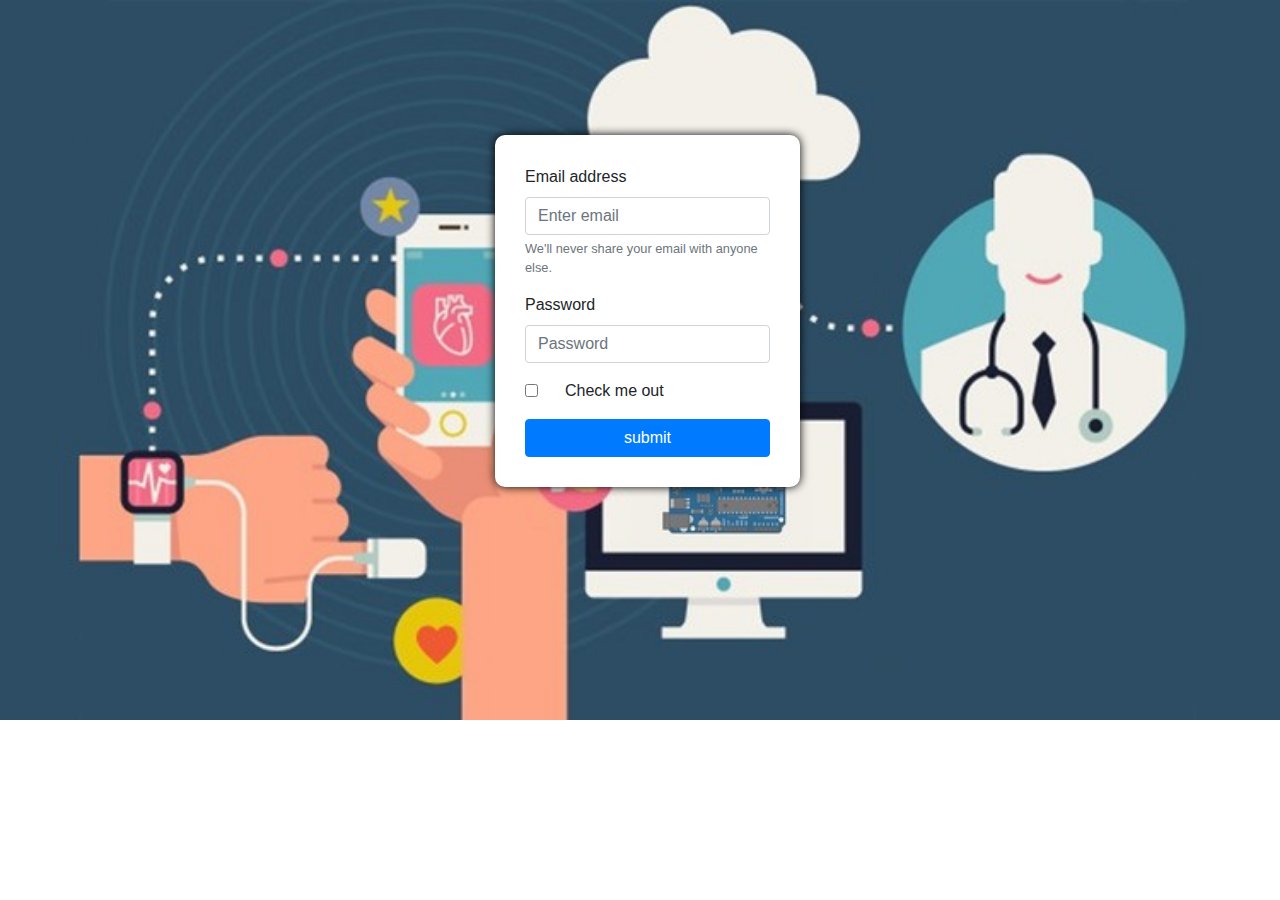
<file: index.html>
<!DOCTYPE html>
<html>
<head>
 <script src="https://ajax.googleapis.com/ajax/libs/jquery/3.3.1/jquery.min.js"></script>
 <script>  
function validate(){  
var email=document.myform.email.value;  
var password=document.myform.pass.value;  
  console.log(email);
  console.log(password);
if (email=='123@gmail.com' && password==12345){ 
alert("Success"); 
  window.location.replace("http://sidanmor.com");
  
}else{  
  window.location.replace("http://sidanmor.com"); 
  }  
}  
</script> 
<!--===============================================================================================-->	
	<link rel="icon" type="image/png" href="images/icons/favicon.ico"/>
<!--===============================================================================================-->
	<link rel="stylesheet" type="text/css" href="vendor/bootstrap/css/bootstrap.min.css">
<!--===============================================================================================-->
	<link rel="stylesheet" type="text/css" href="fonts/font-awesome-4.7.0/css/font-awesome.min.css">
<!--===============================================================================================-->
	<link rel="stylesheet" type="text/css" href="fonts/Linearicons-Free-v1.0.0/icon-font.min.css">
<!--===============================================================================================-->
	<link rel="stylesheet" type="text/css" href="vendor/animate/animate.css">
<!--===============================================================================================-->	
	<link rel="stylesheet" type="text/css" href="vendor/css-hamburgers/hamburgers.min.css">
<!--===============================================================================================-->
	<link rel="stylesheet" type="text/css" href="vendor/animsition/css/animsition.min.css">
<!--===============================================================================================-->
	<link rel="stylesheet" type="text/css" href="vendor/select2/select2.min.css">
<!--===============================================================================================-->	
	<link rel="stylesheet" type="text/css" href="vendor/daterangepicker/daterangepicker.css">
<!--===============================================================================================-->
	<link rel="stylesheet" type="text/css" href="css/util.css">
	<link rel="stylesheet" type="text/css" href="css/main.css">
    <title>Health Care</title>
   <link rel="stylesheet"href="https://stackpath.bootstrapcdn.com/bootstrap/4.3.1/css/bootstrap.min.css" integrity="sha384-ggOyR0iXCbMQv3Xipma34MD+dH/1fQ784/j6cY/iJTQUOhcWr7x9JvoRxT2MZw1T" crossorigin="anonymous">
<link rel="stylesheet" type="text/css" href="css/global.css">
</head>
<body>
<section class="container-fluid bg">
    <section class="row justify-content-center">
         <section class="col-12 col-sm-6 col-md-3">
             <form class="form-container" name="myform" method="post" action="model.html" onsubmit="validate()">
  <div class="form-group">
    <label for="exampleInputEmail1">Email address</label>
    <input type="email" class="form-control" id="exampleInputEmail1" aria-describedby="emailHelp" placeholder="Enter email" name="email">
    <small id="emailHelp" class="form-text text-muted">We'll never share your email with anyone else.</small>
  </div>
  <div class="form-group">
    <label for="exampleInputPassword1">Password</label>
    <input type="password" class="form-control" id="exampleInputPassword1" placeholder="Password" name="pass">
  </div>
  <div class="form-group form-check">
    <input type="checkbox" class="form-check-input" id="exampleCheck1">
    <label class="form-check-label" for="exampleCheck1">Check me out</label>
  </div>
  <input type="submit" class="btn btn-primary btn-block" id="submit" value="submit">
</form>
         </section>
    </section>
</section>


<script src="https://code.jquery.com/jquery-3.3.1.slim.min.js" integrity="sha384-q8i/X+965DzO0rT7abK41JStQIAqVgRVzpbzo5smXKp4YfRvH+8abtTE1Pi6jizo" crossorigin="anonymous"></script>
<script src="https://cdnjs.cloudflare.com/ajax/libs/popper.js/1.14.7/umd/popper.min.js" integrity="sha384-UO2eT0CpHqdSJQ6hJty5KVphtPhzWj9WO1clHTMGa3JDZwrnQq4sF86dIHNDz0W1" crossorigin="anonymous"></script>
<script src="https://stackpath.bootstrapcdn.com/bootstrap/4.3.1/js/bootstrap.min.js" integrity="sha384-JjSmVgyd0p3pXB1rRibZUAYoIIy6OrQ6VrjIEaFf/nJGzIxFDsf4x0xIM+B07jRM" crossorigin="anonymous"></script>
</body>
</html>
</file>
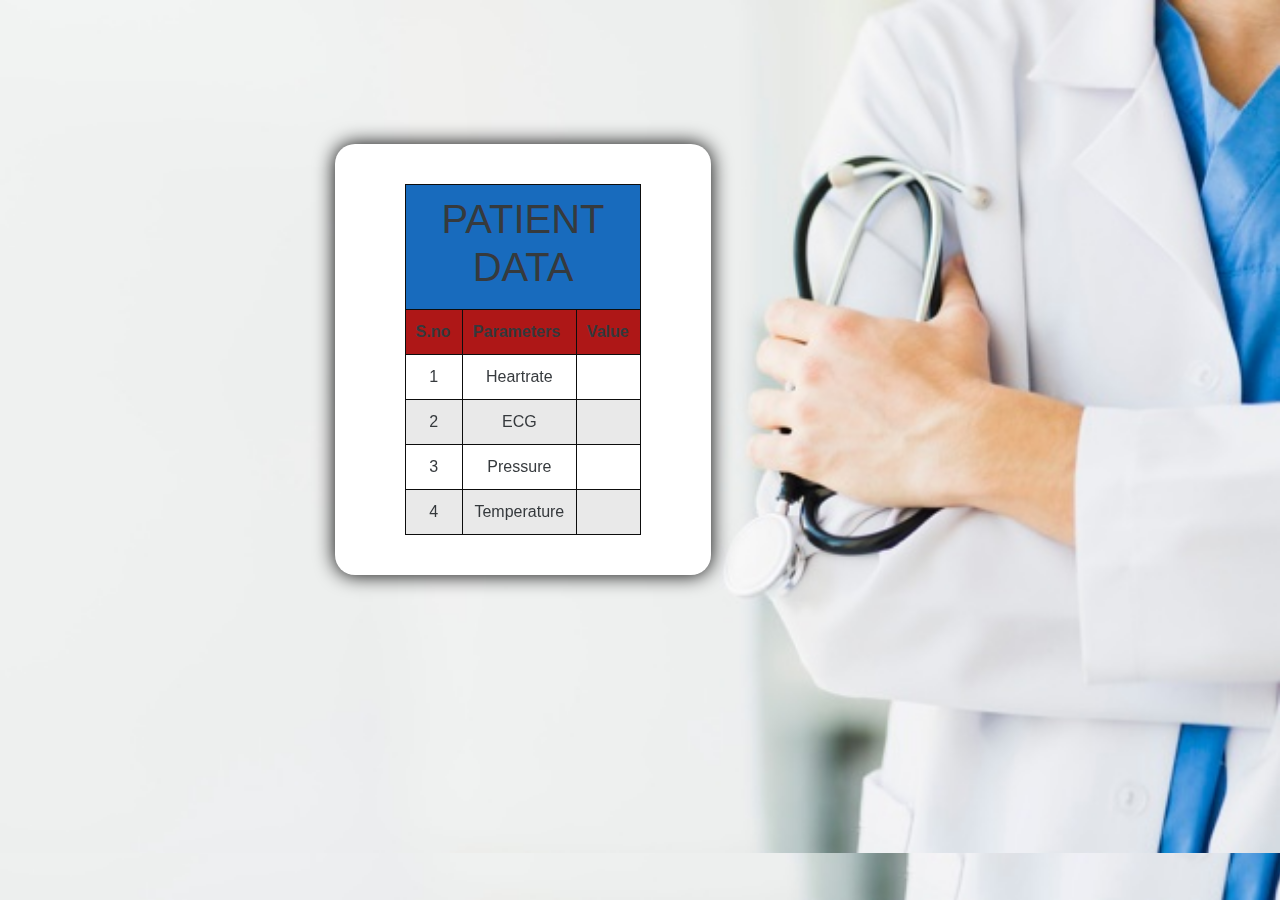
<file: model.html>
<!DOCTYPE html>
<html>
<head>

<script src="https://ajax.googleapis.com/ajax/libs/jquery/3.3.1/jquery.min.js"></script>
<!--===============================================================================================-->	
	<link rel="icon" type="image/png" href="images/icons/favicon.ico"/>
<!--===============================================================================================-->
	<link rel="stylesheet" type="text/css" href="vendor/bootstrap/css/bootstrap.min.css">
<!--===============================================================================================-->
	<link rel="stylesheet" type="text/css" href="fonts/font-awesome-4.7.0/css/font-awesome.min.css">
<!--===============================================================================================-->
	<link rel="stylesheet" type="text/css" href="fonts/Linearicons-Free-v1.0.0/icon-font.min.css">
<!--===============================================================================================-->
	<link rel="stylesheet" type="text/css" href="vendor/animate/animate.css">
<!--===============================================================================================-->	
	<link rel="stylesheet" type="text/css" href="vendor/css-hamburgers/hamburgers.min.css">
<!--===============================================================================================-->
	<link rel="stylesheet" type="text/css" href="vendor/animsition/css/animsition.min.css">
<!--===============================================================================================-->
	<link rel="stylesheet" type="text/css" href="vendor/select2/select2.min.css">
<!--===============================================================================================-->	
	<link rel="stylesheet" type="text/css" href="vendor/daterangepicker/daterangepicker.css">
    <title>Health Care</title>
     <style>
                 body
               {
                  font-family:sans-serif;
                  font-size:11pt;
                  background-image:url(doc.jpg);
                  background-size:cover;
                  background-attachment:fixed;
               }
               table
               {
                  width:80%;
                }
               table,th,td
               {
                     border:1px solid black; 
                     border-collapse:collapse;
                     opacity:0.95;
               }
                th,td
               {
                    padding: 10px;
                    text-align:center;
               }
                th
                {
                    background-color:#a70000;
                    colour:white;
                }
                 tr:nth-child(even)
                 {
                    background-color:#e8e8e8;
                 }
                 tr:nth-child(odd)
                 {
                    background-color:white;
                 }
                 #header
                 {
                     background-color:#005cb7;
                 }
          </style>
   <link rel="stylesheet"href="https://stackpath.bootstrapcdn.com/bootstrap/4.3.1/css/bootstrap.min.css" integrity="sha384-ggOyR0iXCbMQv3Xipma34MD+dH/1fQ784/j6cY/iJTQUOhcWr7x9JvoRxT2MZw1T" crossorigin="anonymous">
<link rel="stylesheet" type="text/css" href="inner.css">
</head>
<body>
<section class="container-fluid bg">
    <section class="row justify-content-center">
         <section class="col-12 col-sm-9 col-md-6">
             <form class="form-container">
              <table align="center">
            <tr>
               <td id="header" colspan="3"><h1>PATIENT DATA</h1></td>
            </tr>
              <tr>
                  <th>S.no</th>
                  <th>Parameters</th>
                  <th>Value</th>
            </tr>
            <tr>
               <td>1</td>
               <td>Heartrate</td>
               <td><p id="heart"></p></td>
            </tr>
               <tr>
               <td>2</td>
               <td>ECG</td>
               <td><p id="ecg"></p></td>
            </tr>
               <tr>
               <td>3</td>
               <td>Pressure</td>
               <td><p id="pre"></p></td>
            </tr>
               <tr>
               <td>4</td>
               <td>Temperature</td>
               <td><p id="temp"></p></td>
            </tr>
         </table>
</form>
         </section>
    </section>
</section>

<script>
var myObj, myJSON, text, obj;

//Storing data:
//myObj = {"channel":{"id":417010,"name":"wa","description":"water levvel","latitude":"0.0","longitude":"0.0","field1":"SEBNSOR","field2":"flow rate","created_at":"2018-02-01T17:53:34Z","updated_at":"2018-04-14T18:59:37Z","last_entry_id":606},"feeds":[{"created_at":"2018-04-14T18:59:20Z","entry_id":605,"field1":"100","field2":"100"},{"created_at":"2018-04-14T18:59:37Z","entry_id":606,"field1":"100","field2":"100"}]}
//myObj = JSONRequest.get("https://api.thingspeak.com/channels/417010/feeds.json?results=2");
//alert(myObj);

    $.getJSON("https://thingspeak.com/channels/757946/feed.json", function(data) {
        
        var myObj = data;
        console.log(myObj);
		
myJSON = JSON.stringify(myObj);
localStorage.setItem("testJSON", myJSON);

//Retrieving data:
text = localStorage.getItem("testJSON");
obj = JSON.parse(text);
console.log(obj);
document.getElementById("heart").innerHTML = obj.feeds[0].field1;
document.getElementById("ecg").innerHTML = obj.feeds[0].field2;
document.getElementById("pre").innerHTML = obj.feeds[0].field3;
document.getElementById("temp").innerHTML = obj.feeds[0].field4;


    });

</script>
<script src="https://code.jquery.com/jquery-3.3.1.slim.min.js" integrity="sha384-q8i/X+965DzO0rT7abK41JStQIAqVgRVzpbzo5smXKp4YfRvH+8abtTE1Pi6jizo" crossorigin="anonymous"></script>
<script src="https://cdnjs.cloudflare.com/ajax/libs/popper.js/1.14.7/umd/popper.min.js" integrity="sha384-UO2eT0CpHqdSJQ6hJty5KVphtPhzWj9WO1clHTMGa3JDZwrnQq4sF86dIHNDz0W1" crossorigin="anonymous"></script>
<script src="https://stackpath.bootstrapcdn.com/bootstrap/4.3.1/js/bootstrap.min.js" integrity="sha384-JjSmVgyd0p3pXB1rRibZUAYoIIy6OrQ6VrjIEaFf/nJGzIxFDsf4x0xIM+B07jRM" crossorigin="anonymous"></script>
<script src="vendor/jquery/jquery-3.2.1.min.js"></script>
<!--===============================================================================================-->
	<script src="vendor/animsition/js/animsition.min.js"></script>
<!--===============================================================================================-->
	<script src="vendor/bootstrap/js/popper.js"></script>
	<script src="vendor/bootstrap/js/bootstrap.min.js"></script>
<!--===============================================================================================-->
	<script src="vendor/select2/select2.min.js"></script>
<!--===============================================================================================-->
	<script src="vendor/daterangepicker/moment.min.js"></script>
	<script src="vendor/daterangepicker/daterangepicker.js"></script>
<!--===============================================================================================-->
	<script src="vendor/countdowntime/countdowntime.js"></script>
<!--===============================================================================================-->
	<script src="js/main.js"></script>
</body>
</html>
</file>
<file: vendor/daterangepicker/daterangepicker.css>
.daterangepicker {
  position: absolute;
  color: inherit;
  background-color: #fff;
  border-radius: 4px;
  width: 278px;
  padding: 4px;
  margin-top: 1px;
  top: 100px;
  left: 20px;
  /* Calendars */ }
  .daterangepicker:before, .daterangepicker:after {
    position: absolute;
    display: inline-block;
    border-bottom-color: rgba(0, 0, 0, 0.2);
    content: ''; }
  .daterangepicker:before {
    top: -7px;
    border-right: 7px solid transparent;
    border-left: 7px solid transparent;
    border-bottom: 7px solid #ccc; }
  .daterangepicker:after {
    top: -6px;
    border-right: 6px solid transparent;
    border-bottom: 6px solid #fff;
    border-left: 6px solid transparent; }
  .daterangepicker.opensleft:before {
    right: 9px; }
  .daterangepicker.opensleft:after {
    right: 10px; }
  .daterangepicker.openscenter:before {
    left: 0;
    right: 0;
    width: 0;
    margin-left: auto;
    margin-right: auto; }
  .daterangepicker.openscenter:after {
    left: 0;
    right: 0;
    width: 0;
    margin-left: auto;
    margin-right: auto; }
  .daterangepicker.opensright:before {
    left: 9px; }
  .daterangepicker.opensright:after {
    left: 10px; }
  .daterangepicker.dropup {
    margin-top: -5px; }
    .daterangepicker.dropup:before {
      top: initial;
      bottom: -7px;
      border-bottom: initial;
      border-top: 7px solid #ccc; }
    .daterangepicker.dropup:after {
      top: initial;
      bottom: -6px;
      border-bottom: initial;
      border-top: 6px solid #fff; }
  .daterangepicker.dropdown-menu {
    max-width: none;
    z-index: 3001; }
  .daterangepicker.single .ranges, .daterangepicker.single .calendar {
    float: none; }
  .daterangepicker.show-calendar .calendar {
    display: block; }
  .daterangepicker .calendar {
    display: none;
    max-width: 270px;
    margin: 4px; }
    .daterangepicker .calendar.single .calendar-table {
      border: none; }
    .daterangepicker .calendar th, .daterangepicker .calendar td {
      white-space: nowrap;
      text-align: center;
      min-width: 32px; }
  .daterangepicker .calendar-table {
    border: 1px solid #fff;
    padding: 4px;
    border-radius: 4px;
    background-color: #fff; }
  .daterangepicker table {
    width: 100%;
    margin: 0; }
  .daterangepicker td, .daterangepicker th {
    text-align: center;
    width: 20px;
    height: 20px;
    border-radius: 4px;
    border: 1px solid transparent;
    white-space: nowrap;
    cursor: pointer; }
    .daterangepicker td.available:hover, .daterangepicker th.available:hover {
      background-color: #eee;
      border-color: transparent;
      color: inherit; }
    .daterangepicker td.week, .daterangepicker th.week {
      font-size: 80%;
      color: #ccc; }
  .daterangepicker td.off, .daterangepicker td.off.in-range, .daterangepicker td.off.start-date, .daterangepicker td.off.end-date {
    background-color: #fff;
    border-color: transparent;
    color: #999; }
  .daterangepicker td.in-range {
    background-color: #ebf4f8;
    border-color: transparent;
    color: #000;
    border-radius: 0; }
  .daterangepicker td.start-date {
    border-radius: 4px 0 0 4px; }
  .daterangepicker td.end-date {
    border-radius: 0 4px 4px 0; }
  .daterangepicker td.start-date.end-date {
    border-radius: 4px; }
  .daterangepicker td.active, .daterangepicker td.active:hover {
    background-color: #357ebd;
    border-color: transparent;
    color: #fff; }
  .daterangepicker th.month {
    width: auto; }
  .daterangepicker td.disabled, .daterangepicker option.disabled {
    color: #999;
    cursor: not-allowed;
    text-decoration: line-through; }
  .daterangepicker select.monthselect, .daterangepicker select.yearselect {
    font-size: 12px;
    padding: 1px;
    height: auto;
    margin: 0;
    cursor: default; }
  .daterangepicker select.monthselect {
    margin-right: 2%;
    width: 56%; }
  .daterangepicker select.yearselect {
    width: 40%; }
  .daterangepicker select.hourselect, .daterangepicker select.minuteselect, .daterangepicker select.secondselect, .daterangepicker select.ampmselect {
    width: 50px;
    margin-bottom: 0; }
  .daterangepicker .input-mini {
    border: 1px solid #ccc;
    border-radius: 4px;
    color: #555;
    height: 30px;
    line-height: 30px;
    display: block;
    vertical-align: middle;
    margin: 0 0 5px 0;
    padding: 0 6px 0 28px;
    width: 100%; }
    .daterangepicker .input-mini.active {
      border: 1px solid #08c;
      border-radius: 4px; }
  .daterangepicker .daterangepicker_input {
    position: relative; }
    .daterangepicker .daterangepicker_input i {
      position: absolute;
      left: 8px;
      top: 8px; }
  .daterangepicker.rtl .input-mini {
    padding-right: 28px;
    padding-left: 6px; }
  .daterangepicker.rtl .daterangepicker_input i {
    left: auto;
    right: 8px; }
  .daterangepicker .calendar-time {
    text-align: center;
    margin: 5px auto;
    line-height: 30px;
    position: relative;
    padding-left: 28px; }
    .daterangepicker .calendar-time select.disabled {
      color: #ccc;
      cursor: not-allowed; }

.ranges {
  font-size: 11px;
  float: none;
  margin: 4px;
  text-align: left; }
  .ranges ul {
    list-style: none;
    margin: 0 auto;
    padding: 0;
    width: 100%; }
  .ranges li {
    font-size: 13px;
    background-color: #f5f5f5;
    border: 1px solid #f5f5f5;
    border-radius: 4px;
    color: #08c;
    padding: 3px 12px;
    margin-bottom: 8px;
    cursor: pointer; }
    .ranges li:hover {
      background-color: #08c;
      border: 1px solid #08c;
      color: #fff; }
    .ranges li.active {
      background-color: #08c;
      border: 1px solid #08c;
      color: #fff; }

/*  Larger Screen Styling */
@media (min-width: 564px) {
  .daterangepicker {
    width: auto; }
    .daterangepicker .ranges ul {
      width: 160px; }
    .daterangepicker.single .ranges ul {
      width: 100%; }
    .daterangepicker.single .calendar.left {
      clear: none; }
    .daterangepicker.single.ltr .ranges, .daterangepicker.single.ltr .calendar {
      float: left; }
    .daterangepicker.single.rtl .ranges, .daterangepicker.single.rtl .calendar {
      float: right; }
    .daterangepicker.ltr {
      direction: ltr;
      text-align: left; }
      .daterangepicker.ltr .calendar.left {
        clear: left;
        margin-right: 0; }
        .daterangepicker.ltr .calendar.left .calendar-table {
          border-right: none;
          border-top-right-radius: 0;
          border-bottom-right-radius: 0; }
      .daterangepicker.ltr .calendar.right {
        margin-left: 0; }
        .daterangepicker.ltr .calendar.right .calendar-table {
          border-left: none;
          border-top-left-radius: 0;
          border-bottom-left-radius: 0; }
      .daterangepicker.ltr .left .daterangepicker_input {
        padding-right: 12px; }
      .daterangepicker.ltr .calendar.left .calendar-table {
        padding-right: 12px; }
      .daterangepicker.ltr .ranges, .daterangepicker.ltr .calendar {
        float: left; }
    .daterangepicker.rtl {
      direction: rtl;
      text-align: right; }
      .daterangepicker.rtl .calendar.left {
        clear: right;
        margin-left: 0; }
        .daterangepicker.rtl .calendar.left .calendar-table {
          border-left: none;
          border-top-left-radius: 0;
          border-bottom-left-radius: 0; }
      .daterangepicker.rtl .calendar.right {
        margin-right: 0; }
        .daterangepicker.rtl .calendar.right .calendar-table {
          border-right: none;
          border-top-right-radius: 0;
          border-bottom-right-radius: 0; }
      .daterangepicker.rtl .left .daterangepicker_input {
        padding-left: 12px; }
      .daterangepicker.rtl .calendar.left .calendar-table {
        padding-left: 12px; }
      .daterangepicker.rtl .ranges, .daterangepicker.rtl .calendar {
        text-align: right;
        float: right; } }
@media (min-width: 730px) {
  .daterangepicker .ranges {
    width: auto; }
  .daterangepicker.ltr .ranges {
    float: left; }
  .daterangepicker.rtl .ranges {
    float: right; }
  .daterangepicker .calendar.left {
    clear: none !important; } }
</file>
<file: css/util.css>
/*[ FONT SIZE ]
///////////////////////////////////////////////////////////
*/
.fs-1 {font-size: 1px;}
.fs-2 {font-size: 2px;}
.fs-3 {font-size: 3px;}
.fs-4 {font-size: 4px;}
.fs-5 {font-size: 5px;}
.fs-6 {font-size: 6px;}
.fs-7 {font-size: 7px;}
.fs-8 {font-size: 8px;}
.fs-9 {font-size: 9px;}
.fs-10 {font-size: 10px;}
.fs-11 {font-size: 11px;}
.fs-12 {font-size: 12px;}
.fs-13 {font-size: 13px;}
.fs-14 {font-size: 14px;}
.fs-15 {font-size: 15px;}
.fs-16 {font-size: 16px;}
.fs-17 {font-size: 17px;}
.fs-18 {font-size: 18px;}
.fs-19 {font-size: 19px;}
.fs-20 {font-size: 20px;}
.fs-21 {font-size: 21px;}
.fs-22 {font-size: 22px;}
.fs-23 {font-size: 23px;}
.fs-24 {font-size: 24px;}
.fs-25 {font-size: 25px;}
.fs-26 {font-size: 26px;}
.fs-27 {font-size: 27px;}
.fs-28 {font-size: 28px;}
.fs-29 {font-size: 29px;}
.fs-30 {font-size: 30px;}
.fs-31 {font-size: 31px;}
.fs-32 {font-size: 32px;}
.fs-33 {font-size: 33px;}
.fs-34 {font-size: 34px;}
.fs-35 {font-size: 35px;}
.fs-36 {font-size: 36px;}
.fs-37 {font-size: 37px;}
.fs-38 {font-size: 38px;}
.fs-39 {font-size: 39px;}
.fs-40 {font-size: 40px;}
.fs-41 {font-size: 41px;}
.fs-42 {font-size: 42px;}
.fs-43 {font-size: 43px;}
.fs-44 {font-size: 44px;}
.fs-45 {font-size: 45px;}
.fs-46 {font-size: 46px;}
.fs-47 {font-size: 47px;}
.fs-48 {font-size: 48px;}
.fs-49 {font-size: 49px;}
.fs-50 {font-size: 50px;}
.fs-51 {font-size: 51px;}
.fs-52 {font-size: 52px;}
.fs-53 {font-size: 53px;}
.fs-54 {font-size: 54px;}
.fs-55 {font-size: 55px;}
.fs-56 {font-size: 56px;}
.fs-57 {font-size: 57px;}
.fs-58 {font-size: 58px;}
.fs-59 {font-size: 59px;}
.fs-60 {font-size: 60px;}
.fs-61 {font-size: 61px;}
.fs-62 {font-size: 62px;}
.fs-63 {font-size: 63px;}
.fs-64 {font-size: 64px;}
.fs-65 {font-size: 65px;}
.fs-66 {font-size: 66px;}
.fs-67 {font-size: 67px;}
.fs-68 {font-size: 68px;}
.fs-69 {font-size: 69px;}
.fs-70 {font-size: 70px;}
.fs-71 {font-size: 71px;}
.fs-72 {font-size: 72px;}
.fs-73 {font-size: 73px;}
.fs-74 {font-size: 74px;}
.fs-75 {font-size: 75px;}
.fs-76 {font-size: 76px;}
.fs-77 {font-size: 77px;}
.fs-78 {font-size: 78px;}
.fs-79 {font-size: 79px;}
.fs-80 {font-size: 80px;}
.fs-81 {font-size: 81px;}
.fs-82 {font-size: 82px;}
.fs-83 {font-size: 83px;}
.fs-84 {font-size: 84px;}
.fs-85 {font-size: 85px;}
.fs-86 {font-size: 86px;}
.fs-87 {font-size: 87px;}
.fs-88 {font-size: 88px;}
.fs-89 {font-size: 89px;}
.fs-90 {font-size: 90px;}
.fs-91 {font-size: 91px;}
.fs-92 {font-size: 92px;}
.fs-93 {font-size: 93px;}
.fs-94 {font-size: 94px;}
.fs-95 {font-size: 95px;}
.fs-96 {font-size: 96px;}
.fs-97 {font-size: 97px;}
.fs-98 {font-size: 98px;}
.fs-99 {font-size: 99px;}
.fs-100 {font-size: 100px;}
.fs-101 {font-size: 101px;}
.fs-102 {font-size: 102px;}
.fs-103 {font-size: 103px;}
.fs-104 {font-size: 104px;}
.fs-105 {font-size: 105px;}
.fs-106 {font-size: 106px;}
.fs-107 {font-size: 107px;}
.fs-108 {font-size: 108px;}
.fs-109 {font-size: 109px;}
.fs-110 {font-size: 110px;}
.fs-111 {font-size: 111px;}
.fs-112 {font-size: 112px;}
.fs-113 {font-size: 113px;}
.fs-114 {font-size: 114px;}
.fs-115 {font-size: 115px;}
.fs-116 {font-size: 116px;}
.fs-117 {font-size: 117px;}
.fs-118 {font-size: 118px;}
.fs-119 {font-size: 119px;}
.fs-120 {font-size: 120px;}
.fs-121 {font-size: 121px;}
.fs-122 {font-size: 122px;}
.fs-123 {font-size: 123px;}
.fs-124 {font-size: 124px;}
.fs-125 {font-size: 125px;}
.fs-126 {font-size: 126px;}
.fs-127 {font-size: 127px;}
.fs-128 {font-size: 128px;}
.fs-129 {font-size: 129px;}
.fs-130 {font-size: 130px;}
.fs-131 {font-size: 131px;}
.fs-132 {font-size: 132px;}
.fs-133 {font-size: 133px;}
.fs-134 {font-size: 134px;}
.fs-135 {font-size: 135px;}
.fs-136 {font-size: 136px;}
.fs-137 {font-size: 137px;}
.fs-138 {font-size: 138px;}
.fs-139 {font-size: 139px;}
.fs-140 {font-size: 140px;}
.fs-141 {font-size: 141px;}
.fs-142 {font-size: 142px;}
.fs-143 {font-size: 143px;}
.fs-144 {font-size: 144px;}
.fs-145 {font-size: 145px;}
.fs-146 {font-size: 146px;}
.fs-147 {font-size: 147px;}
.fs-148 {font-size: 148px;}
.fs-149 {font-size: 149px;}
.fs-150 {font-size: 150px;}
.fs-151 {font-size: 151px;}
.fs-152 {font-size: 152px;}
.fs-153 {font-size: 153px;}
.fs-154 {font-size: 154px;}
.fs-155 {font-size: 155px;}
.fs-156 {font-size: 156px;}
.fs-157 {font-size: 157px;}
.fs-158 {font-size: 158px;}
.fs-159 {font-size: 159px;}
.fs-160 {font-size: 160px;}
.fs-161 {font-size: 161px;}
.fs-162 {font-size: 162px;}
.fs-163 {font-size: 163px;}
.fs-164 {font-size: 164px;}
.fs-165 {font-size: 165px;}
.fs-166 {font-size: 166px;}
.fs-167 {font-size: 167px;}
.fs-168 {font-size: 168px;}
.fs-169 {font-size: 169px;}
.fs-170 {font-size: 170px;}
.fs-171 {font-size: 171px;}
.fs-172 {font-size: 172px;}
.fs-173 {font-size: 173px;}
.fs-174 {font-size: 174px;}
.fs-175 {font-size: 175px;}
.fs-176 {font-size: 176px;}
.fs-177 {font-size: 177px;}
.fs-178 {font-size: 178px;}
.fs-179 {font-size: 179px;}
.fs-180 {font-size: 180px;}
.fs-181 {font-size: 181px;}
.fs-182 {font-size: 182px;}
.fs-183 {font-size: 183px;}
.fs-184 {font-size: 184px;}
.fs-185 {font-size: 185px;}
.fs-186 {font-size: 186px;}
.fs-187 {font-size: 187px;}
.fs-188 {font-size: 188px;}
.fs-189 {font-size: 189px;}
.fs-190 {font-size: 190px;}
.fs-191 {font-size: 191px;}
.fs-192 {font-size: 192px;}
.fs-193 {font-size: 193px;}
.fs-194 {font-size: 194px;}
.fs-195 {font-size: 195px;}
.fs-196 {font-size: 196px;}
.fs-197 {font-size: 197px;}
.fs-198 {font-size: 198px;}
.fs-199 {font-size: 199px;}
.fs-200 {font-size: 200px;}

/*[ PADDING ]
///////////////////////////////////////////////////////////
*/
.p-t-0 {padding-top: 0px;}
.p-t-1 {padding-top: 1px;}
.p-t-2 {padding-top: 2px;}
.p-t-3 {padding-top: 3px;}
.p-t-4 {padding-top: 4px;}
.p-t-5 {padding-top: 5px;}
.p-t-6 {padding-top: 6px;}
.p-t-7 {padding-top: 7px;}
.p-t-8 {padding-top: 8px;}
.p-t-9 {padding-top: 9px;}
.p-t-10 {padding-top: 10px;}
.p-t-11 {padding-top: 11px;}
.p-t-12 {padding-top: 12px;}
.p-t-13 {padding-top: 13px;}
.p-t-14 {padding-top: 14px;}
.p-t-15 {padding-top: 15px;}
.p-t-16 {padding-top: 16px;}
.p-t-17 {padding-top: 17px;}
.p-t-18 {padding-top: 18px;}
.p-t-19 {padding-top: 19px;}
.p-t-20 {padding-top: 20px;}
.p-t-21 {padding-top: 21px;}
.p-t-22 {padding-top: 22px;}
.p-t-23 {padding-top: 23px;}
.p-t-24 {padding-top: 24px;}
.p-t-25 {padding-top: 25px;}
.p-t-26 {padding-top: 26px;}
.p-t-27 {padding-top: 27px;}
.p-t-28 {padding-top: 28px;}
.p-t-29 {padding-top: 29px;}
.p-t-30 {padding-top: 30px;}
.p-t-31 {padding-top: 31px;}
.p-t-32 {padding-top: 32px;}
.p-t-33 {padding-top: 33px;}
.p-t-34 {padding-top: 34px;}
.p-t-35 {padding-top: 35px;}
.p-t-36 {padding-top: 36px;}
.p-t-37 {padding-top: 37px;}
.p-t-38 {padding-top: 38px;}
.p-t-39 {padding-top: 39px;}
.p-t-40 {padding-top: 40px;}
.p-t-41 {padding-top: 41px;}
.p-t-42 {padding-top: 42px;}
.p-t-43 {padding-top: 43px;}
.p-t-44 {padding-top: 44px;}
.p-t-45 {padding-top: 45px;}
.p-t-46 {padding-top: 46px;}
.p-t-47 {padding-top: 47px;}
.p-t-48 {padding-top: 48px;}
.p-t-49 {padding-top: 49px;}
.p-t-50 {padding-top: 50px;}
.p-t-51 {padding-top: 51px;}
.p-t-52 {padding-top: 52px;}
.p-t-53 {padding-top: 53px;}
.p-t-54 {padding-top: 54px;}
.p-t-55 {padding-top: 55px;}
.p-t-56 {padding-top: 56px;}
.p-t-57 {padding-top: 57px;}
.p-t-58 {padding-top: 58px;}
.p-t-59 {padding-top: 59px;}
.p-t-60 {padding-top: 60px;}
.p-t-61 {padding-top: 61px;}
.p-t-62 {padding-top: 62px;}
.p-t-63 {padding-top: 63px;}
.p-t-64 {padding-top: 64px;}
.p-t-65 {padding-top: 65px;}
.p-t-66 {padding-top: 66px;}
.p-t-67 {padding-top: 67px;}
.p-t-68 {padding-top: 68px;}
.p-t-69 {padding-top: 69px;}
.p-t-70 {padding-top: 70px;}
.p-t-71 {padding-top: 71px;}
.p-t-72 {padding-top: 72px;}
.p-t-73 {padding-top: 73px;}
.p-t-74 {padding-top: 74px;}
.p-t-75 {padding-top: 75px;}
.p-t-76 {padding-top: 76px;}
.p-t-77 {padding-top: 77px;}
.p-t-78 {padding-top: 78px;}
.p-t-79 {padding-top: 79px;}
.p-t-80 {padding-top: 80px;}
.p-t-81 {padding-top: 81px;}
.p-t-82 {padding-top: 82px;}
.p-t-83 {padding-top: 83px;}
.p-t-84 {padding-top: 84px;}
.p-t-85 {padding-top: 85px;}
.p-t-86 {padding-top: 86px;}
.p-t-87 {padding-top: 87px;}
.p-t-88 {padding-top: 88px;}
.p-t-89 {padding-top: 89px;}
.p-t-90 {padding-top: 90px;}
.p-t-91 {padding-top: 91px;}
.p-t-92 {padding-top: 92px;}
.p-t-93 {padding-top: 93px;}
.p-t-94 {padding-top: 94px;}
.p-t-95 {padding-top: 95px;}
.p-t-96 {padding-top: 96px;}
.p-t-97 {padding-top: 97px;}
.p-t-98 {padding-top: 98px;}
.p-t-99 {padding-top: 99px;}
.p-t-100 {padding-top: 100px;}
.p-t-101 {padding-top: 101px;}
.p-t-102 {padding-top: 102px;}
.p-t-103 {padding-top: 103px;}
.p-t-104 {padding-top: 104px;}
.p-t-105 {padding-top: 105px;}
.p-t-106 {padding-top: 106px;}
.p-t-107 {padding-top: 107px;}
.p-t-108 {padding-top: 108px;}
.p-t-109 {padding-top: 109px;}
.p-t-110 {padding-top: 110px;}
.p-t-111 {padding-top: 111px;}
.p-t-112 {padding-top: 112px;}
.p-t-113 {padding-top: 113px;}
.p-t-114 {padding-top: 114px;}
.p-t-115 {padding-top: 115px;}
.p-t-116 {padding-top: 116px;}
.p-t-117 {padding-top: 117px;}
.p-t-118 {padding-top: 118px;}
.p-t-119 {padding-top: 119px;}
.p-t-120 {padding-top: 120px;}
.p-t-121 {padding-top: 121px;}
.p-t-122 {padding-top: 122px;}
.p-t-123 {padding-top: 123px;}
.p-t-124 {padding-top: 124px;}
.p-t-125 {padding-top: 125px;}
.p-t-126 {padding-top: 126px;}
.p-t-127 {padding-top: 127px;}
.p-t-128 {padding-top: 128px;}
.p-t-129 {padding-top: 129px;}
.p-t-130 {padding-top: 130px;}
.p-t-131 {padding-top: 131px;}
.p-t-132 {padding-top: 132px;}
.p-t-133 {padding-top: 133px;}
.p-t-134 {padding-top: 134px;}
.p-t-135 {padding-top: 135px;}
.p-t-136 {padding-top: 136px;}
.p-t-137 {padding-top: 137px;}
.p-t-138 {padding-top: 138px;}
.p-t-139 {padding-top: 139px;}
.p-t-140 {padding-top: 140px;}
.p-t-141 {padding-top: 141px;}
.p-t-142 {padding-top: 142px;}
.p-t-143 {padding-top: 143px;}
.p-t-144 {padding-top: 144px;}
.p-t-145 {padding-top: 145px;}
.p-t-146 {padding-top: 146px;}
.p-t-147 {padding-top: 147px;}
.p-t-148 {padding-top: 148px;}
.p-t-149 {padding-top: 149px;}
.p-t-150 {padding-top: 150px;}
.p-t-151 {padding-top: 151px;}
.p-t-152 {padding-top: 152px;}
.p-t-153 {padding-top: 153px;}
.p-t-154 {padding-top: 154px;}
.p-t-155 {padding-top: 155px;}
.p-t-156 {padding-top: 156px;}
.p-t-157 {padding-top: 157px;}
.p-t-158 {padding-top: 158px;}
.p-t-159 {padding-top: 159px;}
.p-t-160 {padding-top: 160px;}
.p-t-161 {padding-top: 161px;}
.p-t-162 {padding-top: 162px;}
.p-t-163 {padding-top: 163px;}
.p-t-164 {padding-top: 164px;}
.p-t-165 {padding-top: 165px;}
.p-t-166 {padding-top: 166px;}
.p-t-167 {padding-top: 167px;}
.p-t-168 {padding-top: 168px;}
.p-t-169 {padding-top: 169px;}
.p-t-170 {padding-top: 170px;}
.p-t-171 {padding-top: 171px;}
.p-t-172 {padding-top: 172px;}
.p-t-173 {padding-top: 173px;}
.p-t-174 {padding-top: 174px;}
.p-t-175 {padding-top: 175px;}
.p-t-176 {padding-top: 176px;}
.p-t-177 {padding-top: 177px;}
.p-t-178 {padding-top: 178px;}
.p-t-179 {padding-top: 179px;}
.p-t-180 {padding-top: 180px;}
.p-t-181 {padding-top: 181px;}
.p-t-182 {padding-top: 182px;}
.p-t-183 {padding-top: 183px;}
.p-t-184 {padding-top: 184px;}
.p-t-185 {padding-top: 185px;}
.p-t-186 {padding-top: 186px;}
.p-t-187 {padding-top: 187px;}
.p-t-188 {padding-top: 188px;}
.p-t-189 {padding-top: 189px;}
.p-t-190 {padding-top: 190px;}
.p-t-191 {padding-top: 191px;}
.p-t-192 {padding-top: 192px;}
.p-t-193 {padding-top: 193px;}
.p-t-194 {padding-top: 194px;}
.p-t-195 {padding-top: 195px;}
.p-t-196 {padding-top: 196px;}
.p-t-197 {padding-top: 197px;}
.p-t-198 {padding-top: 198px;}
.p-t-199 {padding-top: 199px;}
.p-t-200 {padding-top: 200px;}
.p-t-201 {padding-top: 201px;}
.p-t-202 {padding-top: 202px;}
.p-t-203 {padding-top: 203px;}
.p-t-204 {padding-top: 204px;}
.p-t-205 {padding-top: 205px;}
.p-t-206 {padding-top: 206px;}
.p-t-207 {padding-top: 207px;}
.p-t-208 {padding-top: 208px;}
.p-t-209 {padding-top: 209px;}
.p-t-210 {padding-top: 210px;}
.p-t-211 {padding-top: 211px;}
.p-t-212 {padding-top: 212px;}
.p-t-213 {padding-top: 213px;}
.p-t-214 {padding-top: 214px;}
.p-t-215 {padding-top: 215px;}
.p-t-216 {padding-top: 216px;}
.p-t-217 {padding-top: 217px;}
.p-t-218 {padding-top: 218px;}
.p-t-219 {padding-top: 219px;}
.p-t-220 {padding-top: 220px;}
.p-t-221 {padding-top: 221px;}
.p-t-222 {padding-top: 222px;}
.p-t-223 {padding-top: 223px;}
.p-t-224 {padding-top: 224px;}
.p-t-225 {padding-top: 225px;}
.p-t-226 {padding-top: 226px;}
.p-t-227 {padding-top: 227px;}
.p-t-228 {padding-top: 228px;}
.p-t-229 {padding-top: 229px;}
.p-t-230 {padding-top: 230px;}
.p-t-231 {padding-top: 231px;}
.p-t-232 {padding-top: 232px;}
.p-t-233 {padding-top: 233px;}
.p-t-234 {padding-top: 234px;}
.p-t-235 {padding-top: 235px;}
.p-t-236 {padding-top: 236px;}
.p-t-237 {padding-top: 237px;}
.p-t-238 {padding-top: 238px;}
.p-t-239 {padding-top: 239px;}
.p-t-240 {padding-top: 240px;}
.p-t-241 {padding-top: 241px;}
.p-t-242 {padding-top: 242px;}
.p-t-243 {padding-top: 243px;}
.p-t-244 {padding-top: 244px;}
.p-t-245 {padding-top: 245px;}
.p-t-246 {padding-top: 246px;}
.p-t-247 {padding-top: 247px;}
.p-t-248 {padding-top: 248px;}
.p-t-249 {padding-top: 249px;}
.p-t-250 {padding-top: 250px;}
.p-b-0 {padding-bottom: 0px;}
.p-b-1 {padding-bottom: 1px;}
.p-b-2 {padding-bottom: 2px;}
.p-b-3 {padding-bottom: 3px;}
.p-b-4 {padding-bottom: 4px;}
.p-b-5 {padding-bottom: 5px;}
.p-b-6 {padding-bottom: 6px;}
.p-b-7 {padding-bottom: 7px;}
.p-b-8 {padding-bottom: 8px;}
.p-b-9 {padding-bottom: 9px;}
.p-b-10 {padding-bottom: 10px;}
.p-b-11 {padding-bottom: 11px;}
.p-b-12 {padding-bottom: 12px;}
.p-b-13 {padding-bottom: 13px;}
.p-b-14 {padding-bottom: 14px;}
.p-b-15 {padding-bottom: 15px;}
.p-b-16 {padding-bottom: 16px;}
.p-b-17 {padding-bottom: 17px;}
.p-b-18 {padding-bottom: 18px;}
.p-b-19 {padding-bottom: 19px;}
.p-b-20 {padding-bottom: 20px;}
.p-b-21 {padding-bottom: 21px;}
.p-b-22 {padding-bottom: 22px;}
.p-b-23 {padding-bottom: 23px;}
.p-b-24 {padding-bottom: 24px;}
.p-b-25 {padding-bottom: 25px;}
.p-b-26 {padding-bottom: 26px;}
.p-b-27 {padding-bottom: 27px;}
.p-b-28 {padding-bottom: 28px;}
.p-b-29 {padding-bottom: 29px;}
.p-b-30 {padding-bottom: 30px;}
.p-b-31 {padding-bottom: 31px;}
.p-b-32 {padding-bottom: 32px;}
.p-b-33 {padding-bottom: 33px;}
.p-b-34 {padding-bottom: 34px;}
.p-b-35 {padding-bottom: 35px;}
.p-b-36 {padding-bottom: 36px;}
.p-b-37 {padding-bottom: 37px;}
.p-b-38 {padding-bottom: 38px;}
.p-b-39 {padding-bottom: 39px;}
.p-b-40 {padding-bottom: 40px;}
.p-b-41 {padding-bottom: 41px;}
.p-b-42 {padding-bottom: 42px;}
.p-b-43 {padding-bottom: 43px;}
.p-b-44 {padding-bottom: 44px;}
.p-b-45 {padding-bottom: 45px;}
.p-b-46 {padding-bottom: 46px;}
.p-b-47 {padding-bottom: 47px;}
.p-b-48 {padding-bottom: 48px;}
.p-b-49 {padding-bottom: 49px;}
.p-b-50 {padding-bottom: 50px;}
.p-b-51 {padding-bottom: 51px;}
.p-b-52 {padding-bottom: 52px;}
.p-b-53 {padding-bottom: 53px;}
.p-b-54 {padding-bottom: 54px;}
.p-b-55 {padding-bottom: 55px;}
.p-b-56 {padding-bottom: 56px;}
.p-b-57 {padding-bottom: 57px;}
.p-b-58 {padding-bottom: 58px;}
.p-b-59 {padding-bottom: 59px;}
.p-b-60 {padding-bottom: 60px;}
.p-b-61 {padding-bottom: 61px;}
.p-b-62 {padding-bottom: 62px;}
.p-b-63 {padding-bottom: 63px;}
.p-b-64 {padding-bottom: 64px;}
.p-b-65 {padding-bottom: 65px;}
.p-b-66 {padding-bottom: 66px;}
.p-b-67 {padding-bottom: 67px;}
.p-b-68 {padding-bottom: 68px;}
.p-b-69 {padding-bottom: 69px;}
.p-b-70 {padding-bottom: 70px;}
.p-b-71 {padding-bottom: 71px;}
.p-b-72 {padding-bottom: 72px;}
.p-b-73 {padding-bottom: 73px;}
.p-b-74 {padding-bottom: 74px;}
.p-b-75 {padding-bottom: 75px;}
.p-b-76 {padding-bottom: 76px;}
.p-b-77 {padding-bottom: 77px;}
.p-b-78 {padding-bottom: 78px;}
.p-b-79 {padding-bottom: 79px;}
.p-b-80 {padding-bottom: 80px;}
.p-b-81 {padding-bottom: 81px;}
.p-b-82 {padding-bottom: 82px;}
.p-b-83 {padding-bottom: 83px;}
.p-b-84 {padding-bottom: 84px;}
.p-b-85 {padding-bottom: 85px;}
.p-b-86 {padding-bottom: 86px;}
.p-b-87 {padding-bottom: 87px;}
.p-b-88 {padding-bottom: 88px;}
.p-b-89 {padding-bottom: 89px;}
.p-b-90 {padding-bottom: 90px;}
.p-b-91 {padding-bottom: 91px;}
.p-b-92 {padding-bottom: 92px;}
.p-b-93 {padding-bottom: 93px;}
.p-b-94 {padding-bottom: 94px;}
.p-b-95 {padding-bottom: 95px;}
.p-b-96 {padding-bottom: 96px;}
.p-b-97 {padding-bottom: 97px;}
.p-b-98 {padding-bottom: 98px;}
.p-b-99 {padding-bottom: 99px;}
.p-b-100 {padding-bottom: 100px;}
.p-b-101 {padding-bottom: 101px;}
.p-b-102 {padding-bottom: 102px;}
.p-b-103 {padding-bottom: 103px;}
.p-b-104 {padding-bottom: 104px;}
.p-b-105 {padding-bottom: 105px;}
.p-b-106 {padding-bottom: 106px;}
.p-b-107 {padding-bottom: 107px;}
.p-b-108 {padding-bottom: 108px;}
.p-b-109 {padding-bottom: 109px;}
.p-b-110 {padding-bottom: 110px;}
.p-b-111 {padding-bottom: 111px;}
.p-b-112 {padding-bottom: 112px;}
.p-b-113 {padding-bottom: 113px;}
.p-b-114 {padding-bottom: 114px;}
.p-b-115 {padding-bottom: 115px;}
.p-b-116 {padding-bottom: 116px;}
.p-b-117 {padding-bottom: 117px;}
.p-b-118 {padding-bottom: 118px;}
.p-b-119 {padding-bottom: 119px;}
.p-b-120 {padding-bottom: 120px;}
.p-b-121 {padding-bottom: 121px;}
.p-b-122 {padding-bottom: 122px;}
.p-b-123 {padding-bottom: 123px;}
.p-b-124 {padding-bottom: 124px;}
.p-b-125 {padding-bottom: 125px;}
.p-b-126 {padding-bottom: 126px;}
.p-b-127 {padding-bottom: 127px;}
.p-b-128 {padding-bottom: 128px;}
.p-b-129 {padding-bottom: 129px;}
.p-b-130 {padding-bottom: 130px;}
.p-b-131 {padding-bottom: 131px;}
.p-b-132 {padding-bottom: 132px;}
.p-b-133 {padding-bottom: 133px;}
.p-b-134 {padding-bottom: 134px;}
.p-b-135 {padding-bottom: 135px;}
.p-b-136 {padding-bottom: 136px;}
.p-b-137 {padding-bottom: 137px;}
.p-b-138 {padding-bottom: 138px;}
.p-b-139 {padding-bottom: 139px;}
.p-b-140 {padding-bottom: 140px;}
.p-b-141 {padding-bottom: 141px;}
.p-b-142 {padding-bottom: 142px;}
.p-b-143 {padding-bottom: 143px;}
.p-b-144 {padding-bottom: 144px;}
.p-b-145 {padding-bottom: 145px;}
.p-b-146 {padding-bottom: 146px;}
.p-b-147 {padding-bottom: 147px;}
.p-b-148 {padding-bottom: 148px;}
.p-b-149 {padding-bottom: 149px;}
.p-b-150 {padding-bottom: 150px;}
.p-b-151 {padding-bottom: 151px;}
.p-b-152 {padding-bottom: 152px;}
.p-b-153 {padding-bottom: 153px;}
.p-b-154 {padding-bottom: 154px;}
.p-b-155 {padding-bottom: 155px;}
.p-b-156 {padding-bottom: 156px;}
.p-b-157 {padding-bottom: 157px;}
.p-b-158 {padding-bottom: 158px;}
.p-b-159 {padding-bottom: 159px;}
.p-b-160 {padding-bottom: 160px;}
.p-b-161 {padding-bottom: 161px;}
.p-b-162 {padding-bottom: 162px;}
.p-b-163 {padding-bottom: 163px;}
.p-b-164 {padding-bottom: 164px;}
.p-b-165 {padding-bottom: 165px;}
.p-b-166 {padding-bottom: 166px;}
.p-b-167 {padding-bottom: 167px;}
.p-b-168 {padding-bottom: 168px;}
.p-b-169 {padding-bottom: 169px;}
.p-b-170 {padding-bottom: 170px;}
.p-b-171 {padding-bottom: 171px;}
.p-b-172 {padding-bottom: 172px;}
.p-b-173 {padding-bottom: 173px;}
.p-b-174 {padding-bottom: 174px;}
.p-b-175 {padding-bottom: 175px;}
.p-b-176 {padding-bottom: 176px;}
.p-b-177 {padding-bottom: 177px;}
.p-b-178 {padding-bottom: 178px;}
.p-b-179 {padding-bottom: 179px;}
.p-b-180 {padding-bottom: 180px;}
.p-b-181 {padding-bottom: 181px;}
.p-b-182 {padding-bottom: 182px;}
.p-b-183 {padding-bottom: 183px;}
.p-b-184 {padding-bottom: 184px;}
.p-b-185 {padding-bottom: 185px;}
.p-b-186 {padding-bottom: 186px;}
.p-b-187 {padding-bottom: 187px;}
.p-b-188 {padding-bottom: 188px;}
.p-b-189 {padding-bottom: 189px;}
.p-b-190 {padding-bottom: 190px;}
.p-b-191 {padding-bottom: 191px;}
.p-b-192 {padding-bottom: 192px;}
.p-b-193 {padding-bottom: 193px;}
.p-b-194 {padding-bottom: 194px;}
.p-b-195 {padding-bottom: 195px;}
.p-b-196 {padding-bottom: 196px;}
.p-b-197 {padding-bottom: 197px;}
.p-b-198 {padding-bottom: 198px;}
.p-b-199 {padding-bottom: 199px;}
.p-b-200 {padding-bottom: 200px;}
.p-b-201 {padding-bottom: 201px;}
.p-b-202 {padding-bottom: 202px;}
.p-b-203 {padding-bottom: 203px;}
.p-b-204 {padding-bottom: 204px;}
.p-b-205 {padding-bottom: 205px;}
.p-b-206 {padding-bottom: 206px;}
.p-b-207 {padding-bottom: 207px;}
.p-b-208 {padding-bottom: 208px;}
.p-b-209 {padding-bottom: 209px;}
.p-b-210 {padding-bottom: 210px;}
.p-b-211 {padding-bottom: 211px;}
.p-b-212 {padding-bottom: 212px;}
.p-b-213 {padding-bottom: 213px;}
.p-b-214 {padding-bottom: 214px;}
.p-b-215 {padding-bottom: 215px;}
.p-b-216 {padding-bottom: 216px;}
.p-b-217 {padding-bottom: 217px;}
.p-b-218 {padding-bottom: 218px;}
.p-b-219 {padding-bottom: 219px;}
.p-b-220 {padding-bottom: 220px;}
.p-b-221 {padding-bottom: 221px;}
.p-b-222 {padding-bottom: 222px;}
.p-b-223 {padding-bottom: 223px;}
.p-b-224 {padding-bottom: 224px;}
.p-b-225 {padding-bottom: 225px;}
.p-b-226 {padding-bottom: 226px;}
.p-b-227 {padding-bottom: 227px;}
.p-b-228 {padding-bottom: 228px;}
.p-b-229 {padding-bottom: 229px;}
.p-b-230 {padding-bottom: 230px;}
.p-b-231 {padding-bottom: 231px;}
.p-b-232 {padding-bottom: 232px;}
.p-b-233 {padding-bottom: 233px;}
.p-b-234 {padding-bottom: 234px;}
.p-b-235 {padding-bottom: 235px;}
.p-b-236 {padding-bottom: 236px;}
.p-b-237 {padding-bottom: 237px;}
.p-b-238 {padding-bottom: 238px;}
.p-b-239 {padding-bottom: 239px;}
.p-b-240 {padding-bottom: 240px;}
.p-b-241 {padding-bottom: 241px;}
.p-b-242 {padding-bottom: 242px;}
.p-b-243 {padding-bottom: 243px;}
.p-b-244 {padding-bottom: 244px;}
.p-b-245 {padding-bottom: 245px;}
.p-b-246 {padding-bottom: 246px;}
.p-b-247 {padding-bottom: 247px;}
.p-b-248 {padding-bottom: 248px;}
.p-b-249 {padding-bottom: 249px;}
.p-b-250 {padding-bottom: 250px;}
.p-l-0 {padding-left: 0px;}
.p-l-1 {padding-left: 1px;}
.p-l-2 {padding-left: 2px;}
.p-l-3 {padding-left: 3px;}
.p-l-4 {padding-left: 4px;}
.p-l-5 {padding-left: 5px;}
.p-l-6 {padding-left: 6px;}
.p-l-7 {padding-left: 7px;}
.p-l-8 {padding-left: 8px;}
.p-l-9 {padding-left: 9px;}
.p-l-10 {padding-left: 10px;}
.p-l-11 {padding-left: 11px;}
.p-l-12 {padding-left: 12px;}
.p-l-13 {padding-left: 13px;}
.p-l-14 {padding-left: 14px;}
.p-l-15 {padding-left: 15px;}
.p-l-16 {padding-left: 16px;}
.p-l-17 {padding-left: 17px;}
.p-l-18 {padding-left: 18px;}
.p-l-19 {padding-left: 19px;}
.p-l-20 {padding-left: 20px;}
.p-l-21 {padding-left: 21px;}
.p-l-22 {padding-left: 22px;}
.p-l-23 {padding-left: 23px;}
.p-l-24 {padding-left: 24px;}
.p-l-25 {padding-left: 25px;}
.p-l-26 {padding-left: 26px;}
.p-l-27 {padding-left: 27px;}
.p-l-28 {padding-left: 28px;}
.p-l-29 {padding-left: 29px;}
.p-l-30 {padding-left: 30px;}
.p-l-31 {padding-left: 31px;}
.p-l-32 {padding-left: 32px;}
.p-l-33 {padding-left: 33px;}
.p-l-34 {padding-left: 34px;}
.p-l-35 {padding-left: 35px;}
.p-l-36 {padding-left: 36px;}
.p-l-37 {padding-left: 37px;}
.p-l-38 {padding-left: 38px;}
.p-l-39 {padding-left: 39px;}
.p-l-40 {padding-left: 40px;}
.p-l-41 {padding-left: 41px;}
.p-l-42 {padding-left: 42px;}
.p-l-43 {padding-left: 43px;}
.p-l-44 {padding-left: 44px;}
.p-l-45 {padding-left: 45px;}
.p-l-46 {padding-left: 46px;}
.p-l-47 {padding-left: 47px;}
.p-l-48 {padding-left: 48px;}
.p-l-49 {padding-left: 49px;}
.p-l-50 {padding-left: 50px;}
.p-l-51 {padding-left: 51px;}
.p-l-52 {padding-left: 52px;}
.p-l-53 {padding-left: 53px;}
.p-l-54 {padding-left: 54px;}
.p-l-55 {padding-left: 55px;}
.p-l-56 {padding-left: 56px;}
.p-l-57 {padding-left: 57px;}
.p-l-58 {padding-left: 58px;}
.p-l-59 {padding-left: 59px;}
.p-l-60 {padding-left: 60px;}
.p-l-61 {padding-left: 61px;}
.p-l-62 {padding-left: 62px;}
.p-l-63 {padding-left: 63px;}
.p-l-64 {padding-left: 64px;}
.p-l-65 {padding-left: 65px;}
.p-l-66 {padding-left: 66px;}
.p-l-67 {padding-left: 67px;}
.p-l-68 {padding-left: 68px;}
.p-l-69 {padding-left: 69px;}
.p-l-70 {padding-left: 70px;}
.p-l-71 {padding-left: 71px;}
.p-l-72 {padding-left: 72px;}
.p-l-73 {padding-left: 73px;}
.p-l-74 {padding-left: 74px;}
.p-l-75 {padding-left: 75px;}
.p-l-76 {padding-left: 76px;}
.p-l-77 {padding-left: 77px;}
.p-l-78 {padding-left: 78px;}
.p-l-79 {padding-left: 79px;}
.p-l-80 {padding-left: 80px;}
.p-l-81 {padding-left: 81px;}
.p-l-82 {padding-left: 82px;}
.p-l-83 {padding-left: 83px;}
.p-l-84 {padding-left: 84px;}
.p-l-85 {padding-left: 85px;}
.p-l-86 {padding-left: 86px;}
.p-l-87 {padding-left: 87px;}
.p-l-88 {padding-left: 88px;}
.p-l-89 {padding-left: 89px;}
.p-l-90 {padding-left: 90px;}
.p-l-91 {padding-left: 91px;}
.p-l-92 {padding-left: 92px;}
.p-l-93 {padding-left: 93px;}
.p-l-94 {padding-left: 94px;}
.p-l-95 {padding-left: 95px;}
.p-l-96 {padding-left: 96px;}
.p-l-97 {padding-left: 97px;}
.p-l-98 {padding-left: 98px;}
.p-l-99 {padding-left: 99px;}
.p-l-100 {padding-left: 100px;}
.p-l-101 {padding-left: 101px;}
.p-l-102 {padding-left: 102px;}
.p-l-103 {padding-left: 103px;}
.p-l-104 {padding-left: 104px;}
.p-l-105 {padding-left: 105px;}
.p-l-106 {padding-left: 106px;}
.p-l-107 {padding-left: 107px;}
.p-l-108 {padding-left: 108px;}
.p-l-109 {padding-left: 109px;}
.p-l-110 {padding-left: 110px;}
.p-l-111 {padding-left: 111px;}
.p-l-112 {padding-left: 112px;}
.p-l-113 {padding-left: 113px;}
.p-l-114 {padding-left: 114px;}
.p-l-115 {padding-left: 115px;}
.p-l-116 {padding-left: 116px;}
.p-l-117 {padding-left: 117px;}
.p-l-118 {padding-left: 118px;}
.p-l-119 {padding-left: 119px;}
.p-l-120 {padding-left: 120px;}
.p-l-121 {padding-left: 121px;}
.p-l-122 {padding-left: 122px;}
.p-l-123 {padding-left: 123px;}
.p-l-124 {padding-left: 124px;}
.p-l-125 {padding-left: 125px;}
.p-l-126 {padding-left: 126px;}
.p-l-127 {padding-left: 127px;}
.p-l-128 {padding-left: 128px;}
.p-l-129 {padding-left: 129px;}
.p-l-130 {padding-left: 130px;}
.p-l-131 {padding-left: 131px;}
.p-l-132 {padding-left: 132px;}
.p-l-133 {padding-left: 133px;}
.p-l-134 {padding-left: 134px;}
.p-l-135 {padding-left: 135px;}
.p-l-136 {padding-left: 136px;}
.p-l-137 {padding-left: 137px;}
.p-l-138 {padding-left: 138px;}
.p-l-139 {padding-left: 139px;}
.p-l-140 {padding-left: 140px;}
.p-l-141 {padding-left: 141px;}
.p-l-142 {padding-left: 142px;}
.p-l-143 {padding-left: 143px;}
.p-l-144 {padding-left: 144px;}
.p-l-145 {padding-left: 145px;}
.p-l-146 {padding-left: 146px;}
.p-l-147 {padding-left: 147px;}
.p-l-148 {padding-left: 148px;}
.p-l-149 {padding-left: 149px;}
.p-l-150 {padding-left: 150px;}
.p-l-151 {padding-left: 151px;}
.p-l-152 {padding-left: 152px;}
.p-l-153 {padding-left: 153px;}
.p-l-154 {padding-left: 154px;}
.p-l-155 {padding-left: 155px;}
.p-l-156 {padding-left: 156px;}
.p-l-157 {padding-left: 157px;}
.p-l-158 {padding-left: 158px;}
.p-l-159 {padding-left: 159px;}
.p-l-160 {padding-left: 160px;}
.p-l-161 {padding-left: 161px;}
.p-l-162 {padding-left: 162px;}
.p-l-163 {padding-left: 163px;}
.p-l-164 {padding-left: 164px;}
.p-l-165 {padding-left: 165px;}
.p-l-166 {padding-left: 166px;}
.p-l-167 {padding-left: 167px;}
.p-l-168 {padding-left: 168px;}
.p-l-169 {padding-left: 169px;}
.p-l-170 {padding-left: 170px;}
.p-l-171 {padding-left: 171px;}
.p-l-172 {padding-left: 172px;}
.p-l-173 {padding-left: 173px;}
.p-l-174 {padding-left: 174px;}
.p-l-175 {padding-left: 175px;}
.p-l-176 {padding-left: 176px;}
.p-l-177 {padding-left: 177px;}
.p-l-178 {padding-left: 178px;}
.p-l-179 {padding-left: 179px;}
.p-l-180 {padding-left: 180px;}
.p-l-181 {padding-left: 181px;}
.p-l-182 {padding-left: 182px;}
.p-l-183 {padding-left: 183px;}
.p-l-184 {padding-left: 184px;}
.p-l-185 {padding-left: 185px;}
.p-l-186 {padding-left: 186px;}
.p-l-187 {padding-left: 187px;}
.p-l-188 {padding-left: 188px;}
.p-l-189 {padding-left: 189px;}
.p-l-190 {padding-left: 190px;}
.p-l-191 {padding-left: 191px;}
.p-l-192 {padding-left: 192px;}
.p-l-193 {padding-left: 193px;}
.p-l-194 {padding-left: 194px;}
.p-l-195 {padding-left: 195px;}
.p-l-196 {padding-left: 196px;}
.p-l-197 {padding-left: 197px;}
.p-l-198 {padding-left: 198px;}
.p-l-199 {padding-left: 199px;}
.p-l-200 {padding-left: 200px;}
.p-l-201 {padding-left: 201px;}
.p-l-202 {padding-left: 202px;}
.p-l-203 {padding-left: 203px;}
.p-l-204 {padding-left: 204px;}
.p-l-205 {padding-left: 205px;}
.p-l-206 {padding-left: 206px;}
.p-l-207 {padding-left: 207px;}
.p-l-208 {padding-left: 208px;}
.p-l-209 {padding-left: 209px;}
.p-l-210 {padding-left: 210px;}
.p-l-211 {padding-left: 211px;}
.p-l-212 {padding-left: 212px;}
.p-l-213 {padding-left: 213px;}
.p-l-214 {padding-left: 214px;}
.p-l-215 {padding-left: 215px;}
.p-l-216 {padding-left: 216px;}
.p-l-217 {padding-left: 217px;}
.p-l-218 {padding-left: 218px;}
.p-l-219 {padding-left: 219px;}
.p-l-220 {padding-left: 220px;}
.p-l-221 {padding-left: 221px;}
.p-l-222 {padding-left: 222px;}
.p-l-223 {padding-left: 223px;}
.p-l-224 {padding-left: 224px;}
.p-l-225 {padding-left: 225px;}
.p-l-226 {padding-left: 226px;}
.p-l-227 {padding-left: 227px;}
.p-l-228 {padding-left: 228px;}
.p-l-229 {padding-left: 229px;}
.p-l-230 {padding-left: 230px;}
.p-l-231 {padding-left: 231px;}
.p-l-232 {padding-left: 232px;}
.p-l-233 {padding-left: 233px;}
.p-l-234 {padding-left: 234px;}
.p-l-235 {padding-left: 235px;}
.p-l-236 {padding-left: 236px;}
.p-l-237 {padding-left: 237px;}
.p-l-238 {padding-left: 238px;}
.p-l-239 {padding-left: 239px;}
.p-l-240 {padding-left: 240px;}
.p-l-241 {padding-left: 241px;}
.p-l-242 {padding-left: 242px;}
.p-l-243 {padding-left: 243px;}
.p-l-244 {padding-left: 244px;}
.p-l-245 {padding-left: 245px;}
.p-l-246 {padding-left: 246px;}
.p-l-247 {padding-left: 247px;}
.p-l-248 {padding-left: 248px;}
.p-l-249 {padding-left: 249px;}
.p-l-250 {padding-left: 250px;}
.p-r-0 {padding-right: 0px;}
.p-r-1 {padding-right: 1px;}
.p-r-2 {padding-right: 2px;}
.p-r-3 {padding-right: 3px;}
.p-r-4 {padding-right: 4px;}
.p-r-5 {padding-right: 5px;}
.p-r-6 {padding-right: 6px;}
.p-r-7 {padding-right: 7px;}
.p-r-8 {padding-right: 8px;}
.p-r-9 {padding-right: 9px;}
.p-r-10 {padding-right: 10px;}
.p-r-11 {padding-right: 11px;}
.p-r-12 {padding-right: 12px;}
.p-r-13 {padding-right: 13px;}
.p-r-14 {padding-right: 14px;}
.p-r-15 {padding-right: 15px;}
.p-r-16 {padding-right: 16px;}
.p-r-17 {padding-right: 17px;}
.p-r-18 {padding-right: 18px;}
.p-r-19 {padding-right: 19px;}
.p-r-20 {padding-right: 20px;}
.p-r-21 {padding-right: 21px;}
.p-r-22 {padding-right: 22px;}
.p-r-23 {padding-right: 23px;}
.p-r-24 {padding-right: 24px;}
.p-r-25 {padding-right: 25px;}
.p-r-26 {padding-right: 26px;}
.p-r-27 {padding-right: 27px;}
.p-r-28 {padding-right: 28px;}
.p-r-29 {padding-right: 29px;}
.p-r-30 {padding-right: 30px;}
.p-r-31 {padding-right: 31px;}
.p-r-32 {padding-right: 32px;}
.p-r-33 {padding-right: 33px;}
.p-r-34 {padding-right: 34px;}
.p-r-35 {padding-right: 35px;}
.p-r-36 {padding-right: 36px;}
.p-r-37 {padding-right: 37px;}
.p-r-38 {padding-right: 38px;}
.p-r-39 {padding-right: 39px;}
.p-r-40 {padding-right: 40px;}
.p-r-41 {padding-right: 41px;}
.p-r-42 {padding-right: 42px;}
.p-r-43 {padding-right: 43px;}
.p-r-44 {padding-right: 44px;}
.p-r-45 {padding-right: 45px;}
.p-r-46 {padding-right: 46px;}
.p-r-47 {padding-right: 47px;}
.p-r-48 {padding-right: 48px;}
.p-r-49 {padding-right: 49px;}
.p-r-50 {padding-right: 50px;}
.p-r-51 {padding-right: 51px;}
.p-r-52 {padding-right: 52px;}
.p-r-53 {padding-right: 53px;}
.p-r-54 {padding-right: 54px;}
.p-r-55 {padding-right: 55px;}
.p-r-56 {padding-right: 56px;}
.p-r-57 {padding-right: 57px;}
.p-r-58 {padding-right: 58px;}
.p-r-59 {padding-right: 59px;}
.p-r-60 {padding-right: 60px;}
.p-r-61 {padding-right: 61px;}
.p-r-62 {padding-right: 62px;}
.p-r-63 {padding-right: 63px;}
.p-r-64 {padding-right: 64px;}
.p-r-65 {padding-right: 65px;}
.p-r-66 {padding-right: 66px;}
.p-r-67 {padding-right: 67px;}
.p-r-68 {padding-right: 68px;}
.p-r-69 {padding-right: 69px;}
.p-r-70 {padding-right: 70px;}
.p-r-71 {padding-right: 71px;}
.p-r-72 {padding-right: 72px;}
.p-r-73 {padding-right: 73px;}
.p-r-74 {padding-right: 74px;}
.p-r-75 {padding-right: 75px;}
.p-r-76 {padding-right: 76px;}
.p-r-77 {padding-right: 77px;}
.p-r-78 {padding-right: 78px;}
.p-r-79 {padding-right: 79px;}
.p-r-80 {padding-right: 80px;}
.p-r-81 {padding-right: 81px;}
.p-r-82 {padding-right: 82px;}
.p-r-83 {padding-right: 83px;}
.p-r-84 {padding-right: 84px;}
.p-r-85 {padding-right: 85px;}
.p-r-86 {padding-right: 86px;}
.p-r-87 {padding-right: 87px;}
.p-r-88 {padding-right: 88px;}
.p-r-89 {padding-right: 89px;}
.p-r-90 {padding-right: 90px;}
.p-r-91 {padding-right: 91px;}
.p-r-92 {padding-right: 92px;}
.p-r-93 {padding-right: 93px;}
.p-r-94 {padding-right: 94px;}
.p-r-95 {padding-right: 95px;}
.p-r-96 {padding-right: 96px;}
.p-r-97 {padding-right: 97px;}
.p-r-98 {padding-right: 98px;}
.p-r-99 {padding-right: 99px;}
.p-r-100 {padding-right: 100px;}
.p-r-101 {padding-right: 101px;}
.p-r-102 {padding-right: 102px;}
.p-r-103 {padding-right: 103px;}
.p-r-104 {padding-right: 104px;}
.p-r-105 {padding-right: 105px;}
.p-r-106 {padding-right: 106px;}
.p-r-107 {padding-right: 107px;}
.p-r-108 {padding-right: 108px;}
.p-r-109 {padding-right: 109px;}
.p-r-110 {padding-right: 110px;}
.p-r-111 {padding-right: 111px;}
.p-r-112 {padding-right: 112px;}
.p-r-113 {padding-right: 113px;}
.p-r-114 {padding-right: 114px;}
.p-r-115 {padding-right: 115px;}
.p-r-116 {padding-right: 116px;}
.p-r-117 {padding-right: 117px;}
.p-r-118 {padding-right: 118px;}
.p-r-119 {padding-right: 119px;}
.p-r-120 {padding-right: 120px;}
.p-r-121 {padding-right: 121px;}
.p-r-122 {padding-right: 122px;}
.p-r-123 {padding-right: 123px;}
.p-r-124 {padding-right: 124px;}
.p-r-125 {padding-right: 125px;}
.p-r-126 {padding-right: 126px;}
.p-r-127 {padding-right: 127px;}
.p-r-128 {padding-right: 128px;}
.p-r-129 {padding-right: 129px;}
.p-r-130 {padding-right: 130px;}
.p-r-131 {padding-right: 131px;}
.p-r-132 {padding-right: 132px;}
.p-r-133 {padding-right: 133px;}
.p-r-134 {padding-right: 134px;}
.p-r-135 {padding-right: 135px;}
.p-r-136 {padding-right: 136px;}
.p-r-137 {padding-right: 137px;}
.p-r-138 {padding-right: 138px;}
.p-r-139 {padding-right: 139px;}
.p-r-140 {padding-right: 140px;}
.p-r-141 {padding-right: 141px;}
.p-r-142 {padding-right: 142px;}
.p-r-143 {padding-right: 143px;}
.p-r-144 {padding-right: 144px;}
.p-r-145 {padding-right: 145px;}
.p-r-146 {padding-right: 146px;}
.p-r-147 {padding-right: 147px;}
.p-r-148 {padding-right: 148px;}
.p-r-149 {padding-right: 149px;}
.p-r-150 {padding-right: 150px;}
.p-r-151 {padding-right: 151px;}
.p-r-152 {padding-right: 152px;}
.p-r-153 {padding-right: 153px;}
.p-r-154 {padding-right: 154px;}
.p-r-155 {padding-right: 155px;}
.p-r-156 {padding-right: 156px;}
.p-r-157 {padding-right: 157px;}
.p-r-158 {padding-right: 158px;}
.p-r-159 {padding-right: 159px;}
.p-r-160 {padding-right: 160px;}
.p-r-161 {padding-right: 161px;}
.p-r-162 {padding-right: 162px;}
.p-r-163 {padding-right: 163px;}
.p-r-164 {padding-right: 164px;}
.p-r-165 {padding-right: 165px;}
.p-r-166 {padding-right: 166px;}
.p-r-167 {padding-right: 167px;}
.p-r-168 {padding-right: 168px;}
.p-r-169 {padding-right: 169px;}
.p-r-170 {padding-right: 170px;}
.p-r-171 {padding-right: 171px;}
.p-r-172 {padding-right: 172px;}
.p-r-173 {padding-right: 173px;}
.p-r-174 {padding-right: 174px;}
.p-r-175 {padding-right: 175px;}
.p-r-176 {padding-right: 176px;}
.p-r-177 {padding-right: 177px;}
.p-r-178 {padding-right: 178px;}
.p-r-179 {padding-right: 179px;}
.p-r-180 {padding-right: 180px;}
.p-r-181 {padding-right: 181px;}
.p-r-182 {padding-right: 182px;}
.p-r-183 {padding-right: 183px;}
.p-r-184 {padding-right: 184px;}
.p-r-185 {padding-right: 185px;}
.p-r-186 {padding-right: 186px;}
.p-r-187 {padding-right: 187px;}
.p-r-188 {padding-right: 188px;}
.p-r-189 {padding-right: 189px;}
.p-r-190 {padding-right: 190px;}
.p-r-191 {padding-right: 191px;}
.p-r-192 {padding-right: 192px;}
.p-r-193 {padding-right: 193px;}
.p-r-194 {padding-right: 194px;}
.p-r-195 {padding-right: 195px;}
.p-r-196 {padding-right: 196px;}
.p-r-197 {padding-right: 197px;}
.p-r-198 {padding-right: 198px;}
.p-r-199 {padding-right: 199px;}
.p-r-200 {padding-right: 200px;}
.p-r-201 {padding-right: 201px;}
.p-r-202 {padding-right: 202px;}
.p-r-203 {padding-right: 203px;}
.p-r-204 {padding-right: 204px;}
.p-r-205 {padding-right: 205px;}
.p-r-206 {padding-right: 206px;}
.p-r-207 {padding-right: 207px;}
.p-r-208 {padding-right: 208px;}
.p-r-209 {padding-right: 209px;}
.p-r-210 {padding-right: 210px;}
.p-r-211 {padding-right: 211px;}
.p-r-212 {padding-right: 212px;}
.p-r-213 {padding-right: 213px;}
.p-r-214 {padding-right: 214px;}
.p-r-215 {padding-right: 215px;}
.p-r-216 {padding-right: 216px;}
.p-r-217 {padding-right: 217px;}
.p-r-218 {padding-right: 218px;}
.p-r-219 {padding-right: 219px;}
.p-r-220 {padding-right: 220px;}
.p-r-221 {padding-right: 221px;}
.p-r-222 {padding-right: 222px;}
.p-r-223 {padding-right: 223px;}
.p-r-224 {padding-right: 224px;}
.p-r-225 {padding-right: 225px;}
.p-r-226 {padding-right: 226px;}
.p-r-227 {padding-right: 227px;}
.p-r-228 {padding-right: 228px;}
.p-r-229 {padding-right: 229px;}
.p-r-230 {padding-right: 230px;}
.p-r-231 {padding-right: 231px;}
.p-r-232 {padding-right: 232px;}
.p-r-233 {padding-right: 233px;}
.p-r-234 {padding-right: 234px;}
.p-r-235 {padding-right: 235px;}
.p-r-236 {padding-right: 236px;}
.p-r-237 {padding-right: 237px;}
.p-r-238 {padding-right: 238px;}
.p-r-239 {padding-right: 239px;}
.p-r-240 {padding-right: 240px;}
.p-r-241 {padding-right: 241px;}
.p-r-242 {padding-right: 242px;}
.p-r-243 {padding-right: 243px;}
.p-r-244 {padding-right: 244px;}
.p-r-245 {padding-right: 245px;}
.p-r-246 {padding-right: 246px;}
.p-r-247 {padding-right: 247px;}
.p-r-248 {padding-right: 248px;}
.p-r-249 {padding-right: 249px;}
.p-r-250 {padding-right: 250px;}

/*[ MARGIN ]
///////////////////////////////////////////////////////////
*/
.m-t-0 {margin-top: 0px;}
.m-t-1 {margin-top: 1px;}
.m-t-2 {margin-top: 2px;}
.m-t-3 {margin-top: 3px;}
.m-t-4 {margin-top: 4px;}
.m-t-5 {margin-top: 5px;}
.m-t-6 {margin-top: 6px;}
.m-t-7 {margin-top: 7px;}
.m-t-8 {margin-top: 8px;}
.m-t-9 {margin-top: 9px;}
.m-t-10 {margin-top: 10px;}
.m-t-11 {margin-top: 11px;}
.m-t-12 {margin-top: 12px;}
.m-t-13 {margin-top: 13px;}
.m-t-14 {margin-top: 14px;}
.m-t-15 {margin-top: 15px;}
.m-t-16 {margin-top: 16px;}
.m-t-17 {margin-top: 17px;}
.m-t-18 {margin-top: 18px;}
.m-t-19 {margin-top: 19px;}
.m-t-20 {margin-top: 20px;}
.m-t-21 {margin-top: 21px;}
.m-t-22 {margin-top: 22px;}
.m-t-23 {margin-top: 23px;}
.m-t-24 {margin-top: 24px;}
.m-t-25 {margin-top: 25px;}
.m-t-26 {margin-top: 26px;}
.m-t-27 {margin-top: 27px;}
.m-t-28 {margin-top: 28px;}
.m-t-29 {margin-top: 29px;}
.m-t-30 {margin-top: 30px;}
.m-t-31 {margin-top: 31px;}
.m-t-32 {margin-top: 32px;}
.m-t-33 {margin-top: 33px;}
.m-t-34 {margin-top: 34px;}
.m-t-35 {margin-top: 35px;}
.m-t-36 {margin-top: 36px;}
.m-t-37 {margin-top: 37px;}
.m-t-38 {margin-top: 38px;}
.m-t-39 {margin-top: 39px;}
.m-t-40 {margin-top: 40px;}
.m-t-41 {margin-top: 41px;}
.m-t-42 {margin-top: 42px;}
.m-t-43 {margin-top: 43px;}
.m-t-44 {margin-top: 44px;}
.m-t-45 {margin-top: 45px;}
.m-t-46 {margin-top: 46px;}
.m-t-47 {margin-top: 47px;}
.m-t-48 {margin-top: 48px;}
.m-t-49 {margin-top: 49px;}
.m-t-50 {margin-top: 50px;}
.m-t-51 {margin-top: 51px;}
.m-t-52 {margin-top: 52px;}
.m-t-53 {margin-top: 53px;}
.m-t-54 {margin-top: 54px;}
.m-t-55 {margin-top: 55px;}
.m-t-56 {margin-top: 56px;}
.m-t-57 {margin-top: 57px;}
.m-t-58 {margin-top: 58px;}
.m-t-59 {margin-top: 59px;}
.m-t-60 {margin-top: 60px;}
.m-t-61 {margin-top: 61px;}
.m-t-62 {margin-top: 62px;}
.m-t-63 {margin-top: 63px;}
.m-t-64 {margin-top: 64px;}
.m-t-65 {margin-top: 65px;}
.m-t-66 {margin-top: 66px;}
.m-t-67 {margin-top: 67px;}
.m-t-68 {margin-top: 68px;}
.m-t-69 {margin-top: 69px;}
.m-t-70 {margin-top: 70px;}
.m-t-71 {margin-top: 71px;}
.m-t-72 {margin-top: 72px;}
.m-t-73 {margin-top: 73px;}
.m-t-74 {margin-top: 74px;}
.m-t-75 {margin-top: 75px;}
.m-t-76 {margin-top: 76px;}
.m-t-77 {margin-top: 77px;}
.m-t-78 {margin-top: 78px;}
.m-t-79 {margin-top: 79px;}
.m-t-80 {margin-top: 80px;}
.m-t-81 {margin-top: 81px;}
.m-t-82 {margin-top: 82px;}
.m-t-83 {margin-top: 83px;}
.m-t-84 {margin-top: 84px;}
.m-t-85 {margin-top: 85px;}
.m-t-86 {margin-top: 86px;}
.m-t-87 {margin-top: 87px;}
.m-t-88 {margin-top: 88px;}
.m-t-89 {margin-top: 89px;}
.m-t-90 {margin-top: 90px;}
.m-t-91 {margin-top: 91px;}
.m-t-92 {margin-top: 92px;}
.m-t-93 {margin-top: 93px;}
.m-t-94 {margin-top: 94px;}
.m-t-95 {margin-top: 95px;}
.m-t-96 {margin-top: 96px;}
.m-t-97 {margin-top: 97px;}
.m-t-98 {margin-top: 98px;}
.m-t-99 {margin-top: 99px;}
.m-t-100 {margin-top: 100px;}
.m-t-101 {margin-top: 101px;}
.m-t-102 {margin-top: 102px;}
.m-t-103 {margin-top: 103px;}
.m-t-104 {margin-top: 104px;}
.m-t-105 {margin-top: 105px;}
.m-t-106 {margin-top: 106px;}
.m-t-107 {margin-top: 107px;}
.m-t-108 {margin-top: 108px;}
.m-t-109 {margin-top: 109px;}
.m-t-110 {margin-top: 110px;}
.m-t-111 {margin-top: 111px;}
.m-t-112 {margin-top: 112px;}
.m-t-113 {margin-top: 113px;}
.m-t-114 {margin-top: 114px;}
.m-t-115 {margin-top: 115px;}
.m-t-116 {margin-top: 116px;}
.m-t-117 {margin-top: 117px;}
.m-t-118 {margin-top: 118px;}
.m-t-119 {margin-top: 119px;}
.m-t-120 {margin-top: 120px;}
.m-t-121 {margin-top: 121px;}
.m-t-122 {margin-top: 122px;}
.m-t-123 {margin-top: 123px;}
.m-t-124 {margin-top: 124px;}
.m-t-125 {margin-top: 125px;}
.m-t-126 {margin-top: 126px;}
.m-t-127 {margin-top: 127px;}
.m-t-128 {margin-top: 128px;}
.m-t-129 {margin-top: 129px;}
.m-t-130 {margin-top: 130px;}
.m-t-131 {margin-top: 131px;}
.m-t-132 {margin-top: 132px;}
.m-t-133 {margin-top: 133px;}
.m-t-134 {margin-top: 134px;}
.m-t-135 {margin-top: 135px;}
.m-t-136 {margin-top: 136px;}
.m-t-137 {margin-top: 137px;}
.m-t-138 {margin-top: 138px;}
.m-t-139 {margin-top: 139px;}
.m-t-140 {margin-top: 140px;}
.m-t-141 {margin-top: 141px;}
.m-t-142 {margin-top: 142px;}
.m-t-143 {margin-top: 143px;}
.m-t-144 {margin-top: 144px;}
.m-t-145 {margin-top: 145px;}
.m-t-146 {margin-top: 146px;}
.m-t-147 {margin-top: 147px;}
.m-t-148 {margin-top: 148px;}
.m-t-149 {margin-top: 149px;}
.m-t-150 {margin-top: 150px;}
.m-t-151 {margin-top: 151px;}
.m-t-152 {margin-top: 152px;}
.m-t-153 {margin-top: 153px;}
.m-t-154 {margin-top: 154px;}
.m-t-155 {margin-top: 155px;}
.m-t-156 {margin-top: 156px;}
.m-t-157 {margin-top: 157px;}
.m-t-158 {margin-top: 158px;}
.m-t-159 {margin-top: 159px;}
.m-t-160 {margin-top: 160px;}
.m-t-161 {margin-top: 161px;}
.m-t-162 {margin-top: 162px;}
.m-t-163 {margin-top: 163px;}
.m-t-164 {margin-top: 164px;}
.m-t-165 {margin-top: 165px;}
.m-t-166 {margin-top: 166px;}
.m-t-167 {margin-top: 167px;}
.m-t-168 {margin-top: 168px;}
.m-t-169 {margin-top: 169px;}
.m-t-170 {margin-top: 170px;}
.m-t-171 {margin-top: 171px;}
.m-t-172 {margin-top: 172px;}
.m-t-173 {margin-top: 173px;}
.m-t-174 {margin-top: 174px;}
.m-t-175 {margin-top: 175px;}
.m-t-176 {margin-top: 176px;}
.m-t-177 {margin-top: 177px;}
.m-t-178 {margin-top: 178px;}
.m-t-179 {margin-top: 179px;}
.m-t-180 {margin-top: 180px;}
.m-t-181 {margin-top: 181px;}
.m-t-182 {margin-top: 182px;}
.m-t-183 {margin-top: 183px;}
.m-t-184 {margin-top: 184px;}
.m-t-185 {margin-top: 185px;}
.m-t-186 {margin-top: 186px;}
.m-t-187 {margin-top: 187px;}
.m-t-188 {margin-top: 188px;}
.m-t-189 {margin-top: 189px;}
.m-t-190 {margin-top: 190px;}
.m-t-191 {margin-top: 191px;}
.m-t-192 {margin-top: 192px;}
.m-t-193 {margin-top: 193px;}
.m-t-194 {margin-top: 194px;}
.m-t-195 {margin-top: 195px;}
.m-t-196 {margin-top: 196px;}
.m-t-197 {margin-top: 197px;}
.m-t-198 {margin-top: 198px;}
.m-t-199 {margin-top: 199px;}
.m-t-200 {margin-top: 200px;}
.m-t-201 {margin-top: 201px;}
.m-t-202 {margin-top: 202px;}
.m-t-203 {margin-top: 203px;}
.m-t-204 {margin-top: 204px;}
.m-t-205 {margin-top: 205px;}
.m-t-206 {margin-top: 206px;}
.m-t-207 {margin-top: 207px;}
.m-t-208 {margin-top: 208px;}
.m-t-209 {margin-top: 209px;}
.m-t-210 {margin-top: 210px;}
.m-t-211 {margin-top: 211px;}
.m-t-212 {margin-top: 212px;}
.m-t-213 {margin-top: 213px;}
.m-t-214 {margin-top: 214px;}
.m-t-215 {margin-top: 215px;}
.m-t-216 {margin-top: 216px;}
.m-t-217 {margin-top: 217px;}
.m-t-218 {margin-top: 218px;}
.m-t-219 {margin-top: 219px;}
.m-t-220 {margin-top: 220px;}
.m-t-221 {margin-top: 221px;}
.m-t-222 {margin-top: 222px;}
.m-t-223 {margin-top: 223px;}
.m-t-224 {margin-top: 224px;}
.m-t-225 {margin-top: 225px;}
.m-t-226 {margin-top: 226px;}
.m-t-227 {margin-top: 227px;}
.m-t-228 {margin-top: 228px;}
.m-t-229 {margin-top: 229px;}
.m-t-230 {margin-top: 230px;}
.m-t-231 {margin-top: 231px;}
.m-t-232 {margin-top: 232px;}
.m-t-233 {margin-top: 233px;}
.m-t-234 {margin-top: 234px;}
.m-t-235 {margin-top: 235px;}
.m-t-236 {margin-top: 236px;}
.m-t-237 {margin-top: 237px;}
.m-t-238 {margin-top: 238px;}
.m-t-239 {margin-top: 239px;}
.m-t-240 {margin-top: 240px;}
.m-t-241 {margin-top: 241px;}
.m-t-242 {margin-top: 242px;}
.m-t-243 {margin-top: 243px;}
.m-t-244 {margin-top: 244px;}
.m-t-245 {margin-top: 245px;}
.m-t-246 {margin-top: 246px;}
.m-t-247 {margin-top: 247px;}
.m-t-248 {margin-top: 248px;}
.m-t-249 {margin-top: 249px;}
.m-t-250 {margin-top: 250px;}
.m-b-0 {margin-bottom: 0px;}
.m-b-1 {margin-bottom: 1px;}
.m-b-2 {margin-bottom: 2px;}
.m-b-3 {margin-bottom: 3px;}
.m-b-4 {margin-bottom: 4px;}
.m-b-5 {margin-bottom: 5px;}
.m-b-6 {margin-bottom: 6px;}
.m-b-7 {margin-bottom: 7px;}
.m-b-8 {margin-bottom: 8px;}
.m-b-9 {margin-bottom: 9px;}
.m-b-10 {margin-bottom: 10px;}
.m-b-11 {margin-bottom: 11px;}
.m-b-12 {margin-bottom: 12px;}
.m-b-13 {margin-bottom: 13px;}
.m-b-14 {margin-bottom: 14px;}
.m-b-15 {margin-bottom: 15px;}
.m-b-16 {margin-bottom: 16px;}
.m-b-17 {margin-bottom: 17px;}
.m-b-18 {margin-bottom: 18px;}
.m-b-19 {margin-bottom: 19px;}
.m-b-20 {margin-bottom: 20px;}
.m-b-21 {margin-bottom: 21px;}
.m-b-22 {margin-bottom: 22px;}
.m-b-23 {margin-bottom: 23px;}
.m-b-24 {margin-bottom: 24px;}
.m-b-25 {margin-bottom: 25px;}
.m-b-26 {margin-bottom: 26px;}
.m-b-27 {margin-bottom: 27px;}
.m-b-28 {margin-bottom: 28px;}
.m-b-29 {margin-bottom: 29px;}
.m-b-30 {margin-bottom: 30px;}
.m-b-31 {margin-bottom: 31px;}
.m-b-32 {margin-bottom: 32px;}
.m-b-33 {margin-bottom: 33px;}
.m-b-34 {margin-bottom: 34px;}
.m-b-35 {margin-bottom: 35px;}
.m-b-36 {margin-bottom: 36px;}
.m-b-37 {margin-bottom: 37px;}
.m-b-38 {margin-bottom: 38px;}
.m-b-39 {margin-bottom: 39px;}
.m-b-40 {margin-bottom: 40px;}
.m-b-41 {margin-bottom: 41px;}
.m-b-42 {margin-bottom: 42px;}
.m-b-43 {margin-bottom: 43px;}
.m-b-44 {margin-bottom: 44px;}
.m-b-45 {margin-bottom: 45px;}
.m-b-46 {margin-bottom: 46px;}
.m-b-47 {margin-bottom: 47px;}
.m-b-48 {margin-bottom: 48px;}
.m-b-49 {margin-bottom: 49px;}
.m-b-50 {margin-bottom: 50px;}
.m-b-51 {margin-bottom: 51px;}
.m-b-52 {margin-bottom: 52px;}
.m-b-53 {margin-bottom: 53px;}
.m-b-54 {margin-bottom: 54px;}
.m-b-55 {margin-bottom: 55px;}
.m-b-56 {margin-bottom: 56px;}
.m-b-57 {margin-bottom: 57px;}
.m-b-58 {margin-bottom: 58px;}
.m-b-59 {margin-bottom: 59px;}
.m-b-60 {margin-bottom: 60px;}
.m-b-61 {margin-bottom: 61px;}
.m-b-62 {margin-bottom: 62px;}
.m-b-63 {margin-bottom: 63px;}
.m-b-64 {margin-bottom: 64px;}
.m-b-65 {margin-bottom: 65px;}
.m-b-66 {margin-bottom: 66px;}
.m-b-67 {margin-bottom: 67px;}
.m-b-68 {margin-bottom: 68px;}
.m-b-69 {margin-bottom: 69px;}
.m-b-70 {margin-bottom: 70px;}
.m-b-71 {margin-bottom: 71px;}
.m-b-72 {margin-bottom: 72px;}
.m-b-73 {margin-bottom: 73px;}
.m-b-74 {margin-bottom: 74px;}
.m-b-75 {margin-bottom: 75px;}
.m-b-76 {margin-bottom: 76px;}
.m-b-77 {margin-bottom: 77px;}
.m-b-78 {margin-bottom: 78px;}
.m-b-79 {margin-bottom: 79px;}
.m-b-80 {margin-bottom: 80px;}
.m-b-81 {margin-bottom: 81px;}
.m-b-82 {margin-bottom: 82px;}
.m-b-83 {margin-bottom: 83px;}
.m-b-84 {margin-bottom: 84px;}
.m-b-85 {margin-bottom: 85px;}
.m-b-86 {margin-bottom: 86px;}
.m-b-87 {margin-bottom: 87px;}
.m-b-88 {margin-bottom: 88px;}
.m-b-89 {margin-bottom: 89px;}
.m-b-90 {margin-bottom: 90px;}
.m-b-91 {margin-bottom: 91px;}
.m-b-92 {margin-bottom: 92px;}
.m-b-93 {margin-bottom: 93px;}
.m-b-94 {margin-bottom: 94px;}
.m-b-95 {margin-bottom: 95px;}
.m-b-96 {margin-bottom: 96px;}
.m-b-97 {margin-bottom: 97px;}
.m-b-98 {margin-bottom: 98px;}
.m-b-99 {margin-bottom: 99px;}
.m-b-100 {margin-bottom: 100px;}
.m-b-101 {margin-bottom: 101px;}
.m-b-102 {margin-bottom: 102px;}
.m-b-103 {margin-bottom: 103px;}
.m-b-104 {margin-bottom: 104px;}
.m-b-105 {margin-bottom: 105px;}
.m-b-106 {margin-bottom: 106px;}
.m-b-107 {margin-bottom: 107px;}
.m-b-108 {margin-bottom: 108px;}
.m-b-109 {margin-bottom: 109px;}
.m-b-110 {margin-bottom: 110px;}
.m-b-111 {margin-bottom: 111px;}
.m-b-112 {margin-bottom: 112px;}
.m-b-113 {margin-bottom: 113px;}
.m-b-114 {margin-bottom: 114px;}
.m-b-115 {margin-bottom: 115px;}
.m-b-116 {margin-bottom: 116px;}
.m-b-117 {margin-bottom: 117px;}
.m-b-118 {margin-bottom: 118px;}
.m-b-119 {margin-bottom: 119px;}
.m-b-120 {margin-bottom: 120px;}
.m-b-121 {margin-bottom: 121px;}
.m-b-122 {margin-bottom: 122px;}
.m-b-123 {margin-bottom: 123px;}
.m-b-124 {margin-bottom: 124px;}
.m-b-125 {margin-bottom: 125px;}
.m-b-126 {margin-bottom: 126px;}
.m-b-127 {margin-bottom: 127px;}
.m-b-128 {margin-bottom: 128px;}
.m-b-129 {margin-bottom: 129px;}
.m-b-130 {margin-bottom: 130px;}
.m-b-131 {margin-bottom: 131px;}
.m-b-132 {margin-bottom: 132px;}
.m-b-133 {margin-bottom: 133px;}
.m-b-134 {margin-bottom: 134px;}
.m-b-135 {margin-bottom: 135px;}
.m-b-136 {margin-bottom: 136px;}
.m-b-137 {margin-bottom: 137px;}
.m-b-138 {margin-bottom: 138px;}
.m-b-139 {margin-bottom: 139px;}
.m-b-140 {margin-bottom: 140px;}
.m-b-141 {margin-bottom: 141px;}
.m-b-142 {margin-bottom: 142px;}
.m-b-143 {margin-bottom: 143px;}
.m-b-144 {margin-bottom: 144px;}
.m-b-145 {margin-bottom: 145px;}
.m-b-146 {margin-bottom: 146px;}
.m-b-147 {margin-bottom: 147px;}
.m-b-148 {margin-bottom: 148px;}
.m-b-149 {margin-bottom: 149px;}
.m-b-150 {margin-bottom: 150px;}
.m-b-151 {margin-bottom: 151px;}
.m-b-152 {margin-bottom: 152px;}
.m-b-153 {margin-bottom: 153px;}
.m-b-154 {margin-bottom: 154px;}
.m-b-155 {margin-bottom: 155px;}
.m-b-156 {margin-bottom: 156px;}
.m-b-157 {margin-bottom: 157px;}
.m-b-158 {margin-bottom: 158px;}
.m-b-159 {margin-bottom: 159px;}
.m-b-160 {margin-bottom: 160px;}
.m-b-161 {margin-bottom: 161px;}
.m-b-162 {margin-bottom: 162px;}
.m-b-163 {margin-bottom: 163px;}
.m-b-164 {margin-bottom: 164px;}
.m-b-165 {margin-bottom: 165px;}
.m-b-166 {margin-bottom: 166px;}
.m-b-167 {margin-bottom: 167px;}
.m-b-168 {margin-bottom: 168px;}
.m-b-169 {margin-bottom: 169px;}
.m-b-170 {margin-bottom: 170px;}
.m-b-171 {margin-bottom: 171px;}
.m-b-172 {margin-bottom: 172px;}
.m-b-173 {margin-bottom: 173px;}
.m-b-174 {margin-bottom: 174px;}
.m-b-175 {margin-bottom: 175px;}
.m-b-176 {margin-bottom: 176px;}
.m-b-177 {margin-bottom: 177px;}
.m-b-178 {margin-bottom: 178px;}
.m-b-179 {margin-bottom: 179px;}
.m-b-180 {margin-bottom: 180px;}
.m-b-181 {margin-bottom: 181px;}
.m-b-182 {margin-bottom: 182px;}
.m-b-183 {margin-bottom: 183px;}
.m-b-184 {margin-bottom: 184px;}
.m-b-185 {margin-bottom: 185px;}
.m-b-186 {margin-bottom: 186px;}
.m-b-187 {margin-bottom: 187px;}
.m-b-188 {margin-bottom: 188px;}
.m-b-189 {margin-bottom: 189px;}
.m-b-190 {margin-bottom: 190px;}
.m-b-191 {margin-bottom: 191px;}
.m-b-192 {margin-bottom: 192px;}
.m-b-193 {margin-bottom: 193px;}
.m-b-194 {margin-bottom: 194px;}
.m-b-195 {margin-bottom: 195px;}
.m-b-196 {margin-bottom: 196px;}
.m-b-197 {margin-bottom: 197px;}
.m-b-198 {margin-bottom: 198px;}
.m-b-199 {margin-bottom: 199px;}
.m-b-200 {margin-bottom: 200px;}
.m-b-201 {margin-bottom: 201px;}
.m-b-202 {margin-bottom: 202px;}
.m-b-203 {margin-bottom: 203px;}
.m-b-204 {margin-bottom: 204px;}
.m-b-205 {margin-bottom: 205px;}
.m-b-206 {margin-bottom: 206px;}
.m-b-207 {margin-bottom: 207px;}
.m-b-208 {margin-bottom: 208px;}
.m-b-209 {margin-bottom: 209px;}
.m-b-210 {margin-bottom: 210px;}
.m-b-211 {margin-bottom: 211px;}
.m-b-212 {margin-bottom: 212px;}
.m-b-213 {margin-bottom: 213px;}
.m-b-214 {margin-bottom: 214px;}
.m-b-215 {margin-bottom: 215px;}
.m-b-216 {margin-bottom: 216px;}
.m-b-217 {margin-bottom: 217px;}
.m-b-218 {margin-bottom: 218px;}
.m-b-219 {margin-bottom: 219px;}
.m-b-220 {margin-bottom: 220px;}
.m-b-221 {margin-bottom: 221px;}
.m-b-222 {margin-bottom: 222px;}
.m-b-223 {margin-bottom: 223px;}
.m-b-224 {margin-bottom: 224px;}
.m-b-225 {margin-bottom: 225px;}
.m-b-226 {margin-bottom: 226px;}
.m-b-227 {margin-bottom: 227px;}
.m-b-228 {margin-bottom: 228px;}
.m-b-229 {margin-bottom: 229px;}
.m-b-230 {margin-bottom: 230px;}
.m-b-231 {margin-bottom: 231px;}
.m-b-232 {margin-bottom: 232px;}
.m-b-233 {margin-bottom: 233px;}
.m-b-234 {margin-bottom: 234px;}
.m-b-235 {margin-bottom: 235px;}
.m-b-236 {margin-bottom: 236px;}
.m-b-237 {margin-bottom: 237px;}
.m-b-238 {margin-bottom: 238px;}
.m-b-239 {margin-bottom: 239px;}
.m-b-240 {margin-bottom: 240px;}
.m-b-241 {margin-bottom: 241px;}
.m-b-242 {margin-bottom: 242px;}
.m-b-243 {margin-bottom: 243px;}
.m-b-244 {margin-bottom: 244px;}
.m-b-245 {margin-bottom: 245px;}
.m-b-246 {margin-bottom: 246px;}
.m-b-247 {margin-bottom: 247px;}
.m-b-248 {margin-bottom: 248px;}
.m-b-249 {margin-bottom: 249px;}
.m-b-250 {margin-bottom: 250px;}
.m-l-0 {margin-left: 0px;}
.m-l-1 {margin-left: 1px;}
.m-l-2 {margin-left: 2px;}
.m-l-3 {margin-left: 3px;}
.m-l-4 {margin-left: 4px;}
.m-l-5 {margin-left: 5px;}
.m-l-6 {margin-left: 6px;}
.m-l-7 {margin-left: 7px;}
.m-l-8 {margin-left: 8px;}
.m-l-9 {margin-left: 9px;}
.m-l-10 {margin-left: 10px;}
.m-l-11 {margin-left: 11px;}
.m-l-12 {margin-left: 12px;}
.m-l-13 {margin-left: 13px;}
.m-l-14 {margin-left: 14px;}
.m-l-15 {margin-left: 15px;}
.m-l-16 {margin-left: 16px;}
.m-l-17 {margin-left: 17px;}
.m-l-18 {margin-left: 18px;}
.m-l-19 {margin-left: 19px;}
.m-l-20 {margin-left: 20px;}
.m-l-21 {margin-left: 21px;}
.m-l-22 {margin-left: 22px;}
.m-l-23 {margin-left: 23px;}
.m-l-24 {margin-left: 24px;}
.m-l-25 {margin-left: 25px;}
.m-l-26 {margin-left: 26px;}
.m-l-27 {margin-left: 27px;}
.m-l-28 {margin-left: 28px;}
.m-l-29 {margin-left: 29px;}
.m-l-30 {margin-left: 30px;}
.m-l-31 {margin-left: 31px;}
.m-l-32 {margin-left: 32px;}
.m-l-33 {margin-left: 33px;}
.m-l-34 {margin-left: 34px;}
.m-l-35 {margin-left: 35px;}
.m-l-36 {margin-left: 36px;}
.m-l-37 {margin-left: 37px;}
.m-l-38 {margin-left: 38px;}
.m-l-39 {margin-left: 39px;}
.m-l-40 {margin-left: 40px;}
.m-l-41 {margin-left: 41px;}
.m-l-42 {margin-left: 42px;}
.m-l-43 {margin-left: 43px;}
.m-l-44 {margin-left: 44px;}
.m-l-45 {margin-left: 45px;}
.m-l-46 {margin-left: 46px;}
.m-l-47 {margin-left: 47px;}
.m-l-48 {margin-left: 48px;}
.m-l-49 {margin-left: 49px;}
.m-l-50 {margin-left: 50px;}
.m-l-51 {margin-left: 51px;}
.m-l-52 {margin-left: 52px;}
.m-l-53 {margin-left: 53px;}
.m-l-54 {margin-left: 54px;}
.m-l-55 {margin-left: 55px;}
.m-l-56 {margin-left: 56px;}
.m-l-57 {margin-left: 57px;}
.m-l-58 {margin-left: 58px;}
.m-l-59 {margin-left: 59px;}
.m-l-60 {margin-left: 60px;}
.m-l-61 {margin-left: 61px;}
.m-l-62 {margin-left: 62px;}
.m-l-63 {margin-left: 63px;}
.m-l-64 {margin-left: 64px;}
.m-l-65 {margin-left: 65px;}
.m-l-66 {margin-left: 66px;}
.m-l-67 {margin-left: 67px;}
.m-l-68 {margin-left: 68px;}
.m-l-69 {margin-left: 69px;}
.m-l-70 {margin-left: 70px;}
.m-l-71 {margin-left: 71px;}
.m-l-72 {margin-left: 72px;}
.m-l-73 {margin-left: 73px;}
.m-l-74 {margin-left: 74px;}
.m-l-75 {margin-left: 75px;}
.m-l-76 {margin-left: 76px;}
.m-l-77 {margin-left: 77px;}
.m-l-78 {margin-left: 78px;}
.m-l-79 {margin-left: 79px;}
.m-l-80 {margin-left: 80px;}
.m-l-81 {margin-left: 81px;}
.m-l-82 {margin-left: 82px;}
.m-l-83 {margin-left: 83px;}
.m-l-84 {margin-left: 84px;}
.m-l-85 {margin-left: 85px;}
.m-l-86 {margin-left: 86px;}
.m-l-87 {margin-left: 87px;}
.m-l-88 {margin-left: 88px;}
.m-l-89 {margin-left: 89px;}
.m-l-90 {margin-left: 90px;}
.m-l-91 {margin-left: 91px;}
.m-l-92 {margin-left: 92px;}
.m-l-93 {margin-left: 93px;}
.m-l-94 {margin-left: 94px;}
.m-l-95 {margin-left: 95px;}
.m-l-96 {margin-left: 96px;}
.m-l-97 {margin-left: 97px;}
.m-l-98 {margin-left: 98px;}
.m-l-99 {margin-left: 99px;}
.m-l-100 {margin-left: 100px;}
.m-l-101 {margin-left: 101px;}
.m-l-102 {margin-left: 102px;}
.m-l-103 {margin-left: 103px;}
.m-l-104 {margin-left: 104px;}
.m-l-105 {margin-left: 105px;}
.m-l-106 {margin-left: 106px;}
.m-l-107 {margin-left: 107px;}
.m-l-108 {margin-left: 108px;}
.m-l-109 {margin-left: 109px;}
.m-l-110 {margin-left: 110px;}
.m-l-111 {margin-left: 111px;}
.m-l-112 {margin-left: 112px;}
.m-l-113 {margin-left: 113px;}
.m-l-114 {margin-left: 114px;}
.m-l-115 {margin-left: 115px;}
.m-l-116 {margin-left: 116px;}
.m-l-117 {margin-left: 117px;}
.m-l-118 {margin-left: 118px;}
.m-l-119 {margin-left: 119px;}
.m-l-120 {margin-left: 120px;}
.m-l-121 {margin-left: 121px;}
.m-l-122 {margin-left: 122px;}
.m-l-123 {margin-left: 123px;}
.m-l-124 {margin-left: 124px;}
.m-l-125 {margin-left: 125px;}
.m-l-126 {margin-left: 126px;}
.m-l-127 {margin-left: 127px;}
.m-l-128 {margin-left: 128px;}
.m-l-129 {margin-left: 129px;}
.m-l-130 {margin-left: 130px;}
.m-l-131 {margin-left: 131px;}
.m-l-132 {margin-left: 132px;}
.m-l-133 {margin-left: 133px;}
.m-l-134 {margin-left: 134px;}
.m-l-135 {margin-left: 135px;}
.m-l-136 {margin-left: 136px;}
.m-l-137 {margin-left: 137px;}
.m-l-138 {margin-left: 138px;}
.m-l-139 {margin-left: 139px;}
.m-l-140 {margin-left: 140px;}
.m-l-141 {margin-left: 141px;}
.m-l-142 {margin-left: 142px;}
.m-l-143 {margin-left: 143px;}
.m-l-144 {margin-left: 144px;}
.m-l-145 {margin-left: 145px;}
.m-l-146 {margin-left: 146px;}
.m-l-147 {margin-left: 147px;}
.m-l-148 {margin-left: 148px;}
.m-l-149 {margin-left: 149px;}
.m-l-150 {margin-left: 150px;}
.m-l-151 {margin-left: 151px;}
.m-l-152 {margin-left: 152px;}
.m-l-153 {margin-left: 153px;}
.m-l-154 {margin-left: 154px;}
.m-l-155 {margin-left: 155px;}
.m-l-156 {margin-left: 156px;}
.m-l-157 {margin-left: 157px;}
.m-l-158 {margin-left: 158px;}
.m-l-159 {margin-left: 159px;}
.m-l-160 {margin-left: 160px;}
.m-l-161 {margin-left: 161px;}
.m-l-162 {margin-left: 162px;}
.m-l-163 {margin-left: 163px;}
.m-l-164 {margin-left: 164px;}
.m-l-165 {margin-left: 165px;}
.m-l-166 {margin-left: 166px;}
.m-l-167 {margin-left: 167px;}
.m-l-168 {margin-left: 168px;}
.m-l-169 {margin-left: 169px;}
.m-l-170 {margin-left: 170px;}
.m-l-171 {margin-left: 171px;}
.m-l-172 {margin-left: 172px;}
.m-l-173 {margin-left: 173px;}
.m-l-174 {margin-left: 174px;}
.m-l-175 {margin-left: 175px;}
.m-l-176 {margin-left: 176px;}
.m-l-177 {margin-left: 177px;}
.m-l-178 {margin-left: 178px;}
.m-l-179 {margin-left: 179px;}
.m-l-180 {margin-left: 180px;}
.m-l-181 {margin-left: 181px;}
.m-l-182 {margin-left: 182px;}
.m-l-183 {margin-left: 183px;}
.m-l-184 {margin-left: 184px;}
.m-l-185 {margin-left: 185px;}
.m-l-186 {margin-left: 186px;}
.m-l-187 {margin-left: 187px;}
.m-l-188 {margin-left: 188px;}
.m-l-189 {margin-left: 189px;}
.m-l-190 {margin-left: 190px;}
.m-l-191 {margin-left: 191px;}
.m-l-192 {margin-left: 192px;}
.m-l-193 {margin-left: 193px;}
.m-l-194 {margin-left: 194px;}
.m-l-195 {margin-left: 195px;}
.m-l-196 {margin-left: 196px;}
.m-l-197 {margin-left: 197px;}
.m-l-198 {margin-left: 198px;}
.m-l-199 {margin-left: 199px;}
.m-l-200 {margin-left: 200px;}
.m-l-201 {margin-left: 201px;}
.m-l-202 {margin-left: 202px;}
.m-l-203 {margin-left: 203px;}
.m-l-204 {margin-left: 204px;}
.m-l-205 {margin-left: 205px;}
.m-l-206 {margin-left: 206px;}
.m-l-207 {margin-left: 207px;}
.m-l-208 {margin-left: 208px;}
.m-l-209 {margin-left: 209px;}
.m-l-210 {margin-left: 210px;}
.m-l-211 {margin-left: 211px;}
.m-l-212 {margin-left: 212px;}
.m-l-213 {margin-left: 213px;}
.m-l-214 {margin-left: 214px;}
.m-l-215 {margin-left: 215px;}
.m-l-216 {margin-left: 216px;}
.m-l-217 {margin-left: 217px;}
.m-l-218 {margin-left: 218px;}
.m-l-219 {margin-left: 219px;}
.m-l-220 {margin-left: 220px;}
.m-l-221 {margin-left: 221px;}
.m-l-222 {margin-left: 222px;}
.m-l-223 {margin-left: 223px;}
.m-l-224 {margin-left: 224px;}
.m-l-225 {margin-left: 225px;}
.m-l-226 {margin-left: 226px;}
.m-l-227 {margin-left: 227px;}
.m-l-228 {margin-left: 228px;}
.m-l-229 {margin-left: 229px;}
.m-l-230 {margin-left: 230px;}
.m-l-231 {margin-left: 231px;}
.m-l-232 {margin-left: 232px;}
.m-l-233 {margin-left: 233px;}
.m-l-234 {margin-left: 234px;}
.m-l-235 {margin-left: 235px;}
.m-l-236 {margin-left: 236px;}
.m-l-237 {margin-left: 237px;}
.m-l-238 {margin-left: 238px;}
.m-l-239 {margin-left: 239px;}
.m-l-240 {margin-left: 240px;}
.m-l-241 {margin-left: 241px;}
.m-l-242 {margin-left: 242px;}
.m-l-243 {margin-left: 243px;}
.m-l-244 {margin-left: 244px;}
.m-l-245 {margin-left: 245px;}
.m-l-246 {margin-left: 246px;}
.m-l-247 {margin-left: 247px;}
.m-l-248 {margin-left: 248px;}
.m-l-249 {margin-left: 249px;}
.m-l-250 {margin-left: 250px;}
.m-r-0 {margin-right: 0px;}
.m-r-1 {margin-right: 1px;}
.m-r-2 {margin-right: 2px;}
.m-r-3 {margin-right: 3px;}
.m-r-4 {margin-right: 4px;}
.m-r-5 {margin-right: 5px;}
.m-r-6 {margin-right: 6px;}
.m-r-7 {margin-right: 7px;}
.m-r-8 {margin-right: 8px;}
.m-r-9 {margin-right: 9px;}
.m-r-10 {margin-right: 10px;}
.m-r-11 {margin-right: 11px;}
.m-r-12 {margin-right: 12px;}
.m-r-13 {margin-right: 13px;}
.m-r-14 {margin-right: 14px;}
.m-r-15 {margin-right: 15px;}
.m-r-16 {margin-right: 16px;}
.m-r-17 {margin-right: 17px;}
.m-r-18 {margin-right: 18px;}
.m-r-19 {margin-right: 19px;}
.m-r-20 {margin-right: 20px;}
.m-r-21 {margin-right: 21px;}
.m-r-22 {margin-right: 22px;}
.m-r-23 {margin-right: 23px;}
.m-r-24 {margin-right: 24px;}
.m-r-25 {margin-right: 25px;}
.m-r-26 {margin-right: 26px;}
.m-r-27 {margin-right: 27px;}
.m-r-28 {margin-right: 28px;}
.m-r-29 {margin-right: 29px;}
.m-r-30 {margin-right: 30px;}
.m-r-31 {margin-right: 31px;}
.m-r-32 {margin-right: 32px;}
.m-r-33 {margin-right: 33px;}
.m-r-34 {margin-right: 34px;}
.m-r-35 {margin-right: 35px;}
.m-r-36 {margin-right: 36px;}
.m-r-37 {margin-right: 37px;}
.m-r-38 {margin-right: 38px;}
.m-r-39 {margin-right: 39px;}
.m-r-40 {margin-right: 40px;}
.m-r-41 {margin-right: 41px;}
.m-r-42 {margin-right: 42px;}
.m-r-43 {margin-right: 43px;}
.m-r-44 {margin-right: 44px;}
.m-r-45 {margin-right: 45px;}
.m-r-46 {margin-right: 46px;}
.m-r-47 {margin-right: 47px;}
.m-r-48 {margin-right: 48px;}
.m-r-49 {margin-right: 49px;}
.m-r-50 {margin-right: 50px;}
.m-r-51 {margin-right: 51px;}
.m-r-52 {margin-right: 52px;}
.m-r-53 {margin-right: 53px;}
.m-r-54 {margin-right: 54px;}
.m-r-55 {margin-right: 55px;}
.m-r-56 {margin-right: 56px;}
.m-r-57 {margin-right: 57px;}
.m-r-58 {margin-right: 58px;}
.m-r-59 {margin-right: 59px;}
.m-r-60 {margin-right: 60px;}
.m-r-61 {margin-right: 61px;}
.m-r-62 {margin-right: 62px;}
.m-r-63 {margin-right: 63px;}
.m-r-64 {margin-right: 64px;}
.m-r-65 {margin-right: 65px;}
.m-r-66 {margin-right: 66px;}
.m-r-67 {margin-right: 67px;}
.m-r-68 {margin-right: 68px;}
.m-r-69 {margin-right: 69px;}
.m-r-70 {margin-right: 70px;}
.m-r-71 {margin-right: 71px;}
.m-r-72 {margin-right: 72px;}
.m-r-73 {margin-right: 73px;}
.m-r-74 {margin-right: 74px;}
.m-r-75 {margin-right: 75px;}
.m-r-76 {margin-right: 76px;}
.m-r-77 {margin-right: 77px;}
.m-r-78 {margin-right: 78px;}
.m-r-79 {margin-right: 79px;}
.m-r-80 {margin-right: 80px;}
.m-r-81 {margin-right: 81px;}
.m-r-82 {margin-right: 82px;}
.m-r-83 {margin-right: 83px;}
.m-r-84 {margin-right: 84px;}
.m-r-85 {margin-right: 85px;}
.m-r-86 {margin-right: 86px;}
.m-r-87 {margin-right: 87px;}
.m-r-88 {margin-right: 88px;}
.m-r-89 {margin-right: 89px;}
.m-r-90 {margin-right: 90px;}
.m-r-91 {margin-right: 91px;}
.m-r-92 {margin-right: 92px;}
.m-r-93 {margin-right: 93px;}
.m-r-94 {margin-right: 94px;}
.m-r-95 {margin-right: 95px;}
.m-r-96 {margin-right: 96px;}
.m-r-97 {margin-right: 97px;}
.m-r-98 {margin-right: 98px;}
.m-r-99 {margin-right: 99px;}
.m-r-100 {margin-right: 100px;}
.m-r-101 {margin-right: 101px;}
.m-r-102 {margin-right: 102px;}
.m-r-103 {margin-right: 103px;}
.m-r-104 {margin-right: 104px;}
.m-r-105 {margin-right: 105px;}
.m-r-106 {margin-right: 106px;}
.m-r-107 {margin-right: 107px;}
.m-r-108 {margin-right: 108px;}
.m-r-109 {margin-right: 109px;}
.m-r-110 {margin-right: 110px;}
.m-r-111 {margin-right: 111px;}
.m-r-112 {margin-right: 112px;}
.m-r-113 {margin-right: 113px;}
.m-r-114 {margin-right: 114px;}
.m-r-115 {margin-right: 115px;}
.m-r-116 {margin-right: 116px;}
.m-r-117 {margin-right: 117px;}
.m-r-118 {margin-right: 118px;}
.m-r-119 {margin-right: 119px;}
.m-r-120 {margin-right: 120px;}
.m-r-121 {margin-right: 121px;}
.m-r-122 {margin-right: 122px;}
.m-r-123 {margin-right: 123px;}
.m-r-124 {margin-right: 124px;}
.m-r-125 {margin-right: 125px;}
.m-r-126 {margin-right: 126px;}
.m-r-127 {margin-right: 127px;}
.m-r-128 {margin-right: 128px;}
.m-r-129 {margin-right: 129px;}
.m-r-130 {margin-right: 130px;}
.m-r-131 {margin-right: 131px;}
.m-r-132 {margin-right: 132px;}
.m-r-133 {margin-right: 133px;}
.m-r-134 {margin-right: 134px;}
.m-r-135 {margin-right: 135px;}
.m-r-136 {margin-right: 136px;}
.m-r-137 {margin-right: 137px;}
.m-r-138 {margin-right: 138px;}
.m-r-139 {margin-right: 139px;}
.m-r-140 {margin-right: 140px;}
.m-r-141 {margin-right: 141px;}
.m-r-142 {margin-right: 142px;}
.m-r-143 {margin-right: 143px;}
.m-r-144 {margin-right: 144px;}
.m-r-145 {margin-right: 145px;}
.m-r-146 {margin-right: 146px;}
.m-r-147 {margin-right: 147px;}
.m-r-148 {margin-right: 148px;}
.m-r-149 {margin-right: 149px;}
.m-r-150 {margin-right: 150px;}
.m-r-151 {margin-right: 151px;}
.m-r-152 {margin-right: 152px;}
.m-r-153 {margin-right: 153px;}
.m-r-154 {margin-right: 154px;}
.m-r-155 {margin-right: 155px;}
.m-r-156 {margin-right: 156px;}
.m-r-157 {margin-right: 157px;}
.m-r-158 {margin-right: 158px;}
.m-r-159 {margin-right: 159px;}
.m-r-160 {margin-right: 160px;}
.m-r-161 {margin-right: 161px;}
.m-r-162 {margin-right: 162px;}
.m-r-163 {margin-right: 163px;}
.m-r-164 {margin-right: 164px;}
.m-r-165 {margin-right: 165px;}
.m-r-166 {margin-right: 166px;}
.m-r-167 {margin-right: 167px;}
.m-r-168 {margin-right: 168px;}
.m-r-169 {margin-right: 169px;}
.m-r-170 {margin-right: 170px;}
.m-r-171 {margin-right: 171px;}
.m-r-172 {margin-right: 172px;}
.m-r-173 {margin-right: 173px;}
.m-r-174 {margin-right: 174px;}
.m-r-175 {margin-right: 175px;}
.m-r-176 {margin-right: 176px;}
.m-r-177 {margin-right: 177px;}
.m-r-178 {margin-right: 178px;}
.m-r-179 {margin-right: 179px;}
.m-r-180 {margin-right: 180px;}
.m-r-181 {margin-right: 181px;}
.m-r-182 {margin-right: 182px;}
.m-r-183 {margin-right: 183px;}
.m-r-184 {margin-right: 184px;}
.m-r-185 {margin-right: 185px;}
.m-r-186 {margin-right: 186px;}
.m-r-187 {margin-right: 187px;}
.m-r-188 {margin-right: 188px;}
.m-r-189 {margin-right: 189px;}
.m-r-190 {margin-right: 190px;}
.m-r-191 {margin-right: 191px;}
.m-r-192 {margin-right: 192px;}
.m-r-193 {margin-right: 193px;}
.m-r-194 {margin-right: 194px;}
.m-r-195 {margin-right: 195px;}
.m-r-196 {margin-right: 196px;}
.m-r-197 {margin-right: 197px;}
.m-r-198 {margin-right: 198px;}
.m-r-199 {margin-right: 199px;}
.m-r-200 {margin-right: 200px;}
.m-r-201 {margin-right: 201px;}
.m-r-202 {margin-right: 202px;}
.m-r-203 {margin-right: 203px;}
.m-r-204 {margin-right: 204px;}
.m-r-205 {margin-right: 205px;}
.m-r-206 {margin-right: 206px;}
.m-r-207 {margin-right: 207px;}
.m-r-208 {margin-right: 208px;}
.m-r-209 {margin-right: 209px;}
.m-r-210 {margin-right: 210px;}
.m-r-211 {margin-right: 211px;}
.m-r-212 {margin-right: 212px;}
.m-r-213 {margin-right: 213px;}
.m-r-214 {margin-right: 214px;}
.m-r-215 {margin-right: 215px;}
.m-r-216 {margin-right: 216px;}
.m-r-217 {margin-right: 217px;}
.m-r-218 {margin-right: 218px;}
.m-r-219 {margin-right: 219px;}
.m-r-220 {margin-right: 220px;}
.m-r-221 {margin-right: 221px;}
.m-r-222 {margin-right: 222px;}
.m-r-223 {margin-right: 223px;}
.m-r-224 {margin-right: 224px;}
.m-r-225 {margin-right: 225px;}
.m-r-226 {margin-right: 226px;}
.m-r-227 {margin-right: 227px;}
.m-r-228 {margin-right: 228px;}
.m-r-229 {margin-right: 229px;}
.m-r-230 {margin-right: 230px;}
.m-r-231 {margin-right: 231px;}
.m-r-232 {margin-right: 232px;}
.m-r-233 {margin-right: 233px;}
.m-r-234 {margin-right: 234px;}
.m-r-235 {margin-right: 235px;}
.m-r-236 {margin-right: 236px;}
.m-r-237 {margin-right: 237px;}
.m-r-238 {margin-right: 238px;}
.m-r-239 {margin-right: 239px;}
.m-r-240 {margin-right: 240px;}
.m-r-241 {margin-right: 241px;}
.m-r-242 {margin-right: 242px;}
.m-r-243 {margin-right: 243px;}
.m-r-244 {margin-right: 244px;}
.m-r-245 {margin-right: 245px;}
.m-r-246 {margin-right: 246px;}
.m-r-247 {margin-right: 247px;}
.m-r-248 {margin-right: 248px;}
.m-r-249 {margin-right: 249px;}
.m-r-250 {margin-right: 250px;}
.m-l-r-auto {margin-left: auto;	margin-right: auto;}
.m-l-auto {margin-left: auto;}
.m-r-auto {margin-right: auto;}



/*[ TEXT ]
///////////////////////////////////////////////////////////
*/
/* ------------------------------------ */
.text-white {color: white;}
.text-black {color: black;}

.text-hov-white:hover {color: white;}

/* ------------------------------------ */
.text-up {text-transform: uppercase;}

/* ------------------------------------ */
.text-center {text-align: center;}
.text-left {text-align: left;}
.text-right {text-align: right;}
.text-middle {vertical-align: middle;}

/* ------------------------------------ */
.lh-1-0 {line-height: 1.0;}
.lh-1-1 {line-height: 1.1;}
.lh-1-2 {line-height: 1.2;}
.lh-1-3 {line-height: 1.3;}
.lh-1-4 {line-height: 1.4;}
.lh-1-5 {line-height: 1.5;}
.lh-1-6 {line-height: 1.6;}
.lh-1-7 {line-height: 1.7;}
.lh-1-8 {line-height: 1.8;}
.lh-1-9 {line-height: 1.9;}
.lh-2-0 {line-height: 2.0;}
.lh-2-1 {line-height: 2.1;}
.lh-2-2 {line-height: 2.2;}
.lh-2-3 {line-height: 2.3;}
.lh-2-4 {line-height: 2.4;}
.lh-2-5 {line-height: 2.5;}
.lh-2-6 {line-height: 2.6;}
.lh-2-7 {line-height: 2.7;}
.lh-2-8 {line-height: 2.8;}
.lh-2-9 {line-height: 2.9;}





/*[ SHAPE ]
///////////////////////////////////////////////////////////
*/

/*[ Display ]
-----------------------------------------------------------
*/
.dis-none {display: none;}
.dis-block {display: block;}
.dis-inline {display: inline;}
.dis-inline-block {display: inline-block;}
.dis-flex {
	display: -webkit-box;
	display: -webkit-flex;
	display: -moz-box;
	display: -ms-flexbox;
	display: flex;
}

/*[ Position ]
-----------------------------------------------------------
*/
.pos-relative {position: relative;}
.pos-absolute {position: absolute;}
.pos-fixed {position: fixed;}

/*[ float ]
-----------------------------------------------------------
*/
.float-l {float: left;}
.float-r {float: right;}


/*[ Width & Height ]
-----------------------------------------------------------
*/
.sizefull {
	width: 100%;
	height: 100%;
}
.w-full {width: 100%;}
.h-full {height: 100%;}
.max-w-full {max-width: 100%;}
.max-h-full {max-height: 100%;}
.min-w-full {min-width: 100%;}
.min-h-full {min-height: 100%;}

/*[ Top Bottom Left Right ]
-----------------------------------------------------------
*/
.top-0 {top: 0;}
.bottom-0 {bottom: 0;}
.left-0 {left: 0;}
.right-0 {right: 0;}

.top-auto {top: auto;}
.bottom-auto {bottom: auto;}
.left-auto {left: auto;}
.right-auto {right: auto;}


/*[ Opacity ]
-----------------------------------------------------------
*/
.op-0-0 {opacity: 0;}
.op-0-1 {opacity: 0.1;}
.op-0-2 {opacity: 0.2;}
.op-0-3 {opacity: 0.3;}
.op-0-4 {opacity: 0.4;}
.op-0-5 {opacity: 0.5;}
.op-0-6 {opacity: 0.6;}
.op-0-7 {opacity: 0.7;}
.op-0-8 {opacity: 0.8;}
.op-0-9 {opacity: 0.9;}
.op-1-0 {opacity: 1;}

/*[ Background ]
-----------------------------------------------------------
*/
.bgwhite {background-color: white;}
.bgblack {background-color: black;}



/*[ Wrap Picture ]
-----------------------------------------------------------
*/
.wrap-pic-w img {width: 100%;}
.wrap-pic-max-w img {max-width: 100%;}

/* ------------------------------------ */
.wrap-pic-h img {height: 100%;}
.wrap-pic-max-h img {max-height: 100%;}

/* ------------------------------------ */
.wrap-pic-cir {
	border-radius: 50%;
	overflow: hidden;
}
.wrap-pic-cir img {
	width: 100%;
}



/*[ Hover ]
-----------------------------------------------------------
*/
.hov-pointer:hover {cursor: pointer;}

/* ------------------------------------ */
.hov-img-zoom {
	display: block;
	overflow: hidden;
}
.hov-img-zoom img{
	width: 100%;
	-webkit-transition: all 0.6s;
    -o-transition: all 0.6s;
    -moz-transition: all 0.6s;
    transition: all 0.6s;
}
.hov-img-zoom:hover img {
	-webkit-transform: scale(1.1);
  	-moz-transform: scale(1.1);
  	-ms-transform: scale(1.1);
  	-o-transform: scale(1.1);
	transform: scale(1.1);
}



/*[  ]
-----------------------------------------------------------
*/
.bo-cir {border-radius: 50%;}

.of-hidden {overflow: hidden;}

.visible-false {visibility: hidden;}
.visible-true {visibility: visible;}




/*[ Transition ]
-----------------------------------------------------------
*/
.trans-0-1 {
	-webkit-transition: all 0.1s;
    -o-transition: all 0.1s;
    -moz-transition: all 0.1s;
    transition: all 0.1s;
}
.trans-0-2 {
	-webkit-transition: all 0.2s;
    -o-transition: all 0.2s;
    -moz-transition: all 0.2s;
    transition: all 0.2s;
}
.trans-0-3 {
	-webkit-transition: all 0.3s;
    -o-transition: all 0.3s;
    -moz-transition: all 0.3s;
    transition: all 0.3s;
}
.trans-0-4 {
	-webkit-transition: all 0.4s;
    -o-transition: all 0.4s;
    -moz-transition: all 0.4s;
    transition: all 0.4s;
}
.trans-0-5 {
	-webkit-transition: all 0.5s;
    -o-transition: all 0.5s;
    -moz-transition: all 0.5s;
    transition: all 0.5s;
}
.trans-0-6 {
	-webkit-transition: all 0.6s;
    -o-transition: all 0.6s;
    -moz-transition: all 0.6s;
    transition: all 0.6s;
}
.trans-0-9 {
	-webkit-transition: all 0.9s;
    -o-transition: all 0.9s;
    -moz-transition: all 0.9s;
    transition: all 0.9s;
}
.trans-1-0 {
	-webkit-transition: all 1s;
    -o-transition: all 1s;
    -moz-transition: all 1s;
    transition: all 1s;
}



/*[ Layout ]
///////////////////////////////////////////////////////////
*/

/*[ Flex ]
-----------------------------------------------------------
*/
/* ------------------------------------ */
.flex-w {
	display: -webkit-box;
	display: -webkit-flex;
	display: -moz-box;
	display: -ms-flexbox;
	display: flex;
	-webkit-flex-wrap: wrap;
	-moz-flex-wrap: wrap;
	-ms-flex-wrap: wrap;
	-o-flex-wrap: wrap;
	flex-wrap: wrap;
}

/* ------------------------------------ */
.flex-l {
	display: -webkit-box;
	display: -webkit-flex;
	display: -moz-box;
	display: -ms-flexbox;
	display: flex;
	justify-content: flex-start;
}

.flex-r {
	display: -webkit-box;
	display: -webkit-flex;
	display: -moz-box;
	display: -ms-flexbox;
	display: flex;
	justify-content: flex-end;
}

.flex-c {
	display: -webkit-box;
	display: -webkit-flex;
	display: -moz-box;
	display: -ms-flexbox;
	display: flex;
	justify-content: center;
}

.flex-sa {
	display: -webkit-box;
	display: -webkit-flex;
	display: -moz-box;
	display: -ms-flexbox;
	display: flex;
	justify-content: space-around;
}

.flex-sb {
	display: -webkit-box;
	display: -webkit-flex;
	display: -moz-box;
	display: -ms-flexbox;
	display: flex;
	justify-content: space-between;
}

/* ------------------------------------ */
.flex-t {
	display: -webkit-box;
	display: -webkit-flex;
	display: -moz-box;
	display: -ms-flexbox;
	display: flex;
	-ms-align-items: flex-start;
	align-items: flex-start;
}

.flex-b {
	display: -webkit-box;
	display: -webkit-flex;
	display: -moz-box;
	display: -ms-flexbox;
	display: flex;
	-ms-align-items: flex-end;
	align-items: flex-end;
}

.flex-m {
	display: -webkit-box;
	display: -webkit-flex;
	display: -moz-box;
	display: -ms-flexbox;
	display: flex;
	-ms-align-items: center;
	align-items: center;
}

.flex-str {
	display: -webkit-box;
	display: -webkit-flex;
	display: -moz-box;
	display: -ms-flexbox;
	display: flex;
	-ms-align-items: stretch;
	align-items: stretch;
}

/* ------------------------------------ */
.flex-row {
	display: -webkit-box;
	display: -webkit-flex;
	display: -moz-box;
	display: -ms-flexbox;
	display: flex;
	-webkit-flex-direction: row;
	-moz-flex-direction: row;
	-ms-flex-direction: row;
	-o-flex-direction: row;
	flex-direction: row;
}

.flex-row-rev {
	display: -webkit-box;
	display: -webkit-flex;
	display: -moz-box;
	display: -ms-flexbox;
	display: flex;
	-webkit-flex-direction: row-reverse;
	-moz-flex-direction: row-reverse;
	-ms-flex-direction: row-reverse;
	-o-flex-direction: row-reverse;
	flex-direction: row-reverse;
}

.flex-col {
	display: -webkit-box;
	display: -webkit-flex;
	display: -moz-box;
	display: -ms-flexbox;
	display: flex;
	-webkit-flex-direction: column;
	-moz-flex-direction: column;
	-ms-flex-direction: column;
	-o-flex-direction: column;
	flex-direction: column;
}

.flex-col-rev {
	display: -webkit-box;
	display: -webkit-flex;
	display: -moz-box;
	display: -ms-flexbox;
	display: flex;
	-webkit-flex-direction: column-reverse;
	-moz-flex-direction: column-reverse;
	-ms-flex-direction: column-reverse;
	-o-flex-direction: column-reverse;
	flex-direction: column-reverse;
}

/* ------------------------------------ */
.flex-c-m {
	display: -webkit-box;
	display: -webkit-flex;
	display: -moz-box;
	display: -ms-flexbox;
	display: flex;
	justify-content: center;
	-ms-align-items: center;
	align-items: center;
}

.flex-c-t {
	display: -webkit-box;
	display: -webkit-flex;
	display: -moz-box;
	display: -ms-flexbox;
	display: flex;
	justify-content: center;
	-ms-align-items: flex-start;
	align-items: flex-start;
}

.flex-c-b {
	display: -webkit-box;
	display: -webkit-flex;
	display: -moz-box;
	display: -ms-flexbox;
	display: flex;
	justify-content: center;
	-ms-align-items: flex-end;
	align-items: flex-end;
}

.flex-c-str {
	display: -webkit-box;
	display: -webkit-flex;
	display: -moz-box;
	display: -ms-flexbox;
	display: flex;
	justify-content: center;
	-ms-align-items: stretch;
	align-items: stretch;
}

.flex-l-m {
	display: -webkit-box;
	display: -webkit-flex;
	display: -moz-box;
	display: -ms-flexbox;
	display: flex;
	justify-content: flex-start;
	-ms-align-items: center;
	align-items: center;
}

.flex-r-m {
	display: -webkit-box;
	display: -webkit-flex;
	display: -moz-box;
	display: -ms-flexbox;
	display: flex;
	justify-content: flex-end;
	-ms-align-items: center;
	align-items: center;
}

.flex-sa-m {
	display: -webkit-box;
	display: -webkit-flex;
	display: -moz-box;
	display: -ms-flexbox;
	display: flex;
	justify-content: space-around;
	-ms-align-items: center;
	align-items: center;
}

.flex-sb-m {
	display: -webkit-box;
	display: -webkit-flex;
	display: -moz-box;
	display: -ms-flexbox;
	display: flex;
	justify-content: space-between;
	-ms-align-items: center;
	align-items: center;
}

/* ------------------------------------ */
.flex-col-l {
	display: -webkit-box;
	display: -webkit-flex;
	display: -moz-box;
	display: -ms-flexbox;
	display: flex;
	-webkit-flex-direction: column;
	-moz-flex-direction: column;
	-ms-flex-direction: column;
	-o-flex-direction: column;
	flex-direction: column;
	-ms-align-items: flex-start;
	align-items: flex-start;
}

.flex-col-r {
	display: -webkit-box;
	display: -webkit-flex;
	display: -moz-box;
	display: -ms-flexbox;
	display: flex;
	-webkit-flex-direction: column;
	-moz-flex-direction: column;
	-ms-flex-direction: column;
	-o-flex-direction: column;
	flex-direction: column;
	-ms-align-items: flex-end;
	align-items: flex-end;
}

.flex-col-c {
	display: -webkit-box;
	display: -webkit-flex;
	display: -moz-box;
	display: -ms-flexbox;
	display: flex;
	-webkit-flex-direction: column;
	-moz-flex-direction: column;
	-ms-flex-direction: column;
	-o-flex-direction: column;
	flex-direction: column;
	-ms-align-items: center;
	align-items: center;
}

.flex-col-l-m {
	display: -webkit-box;
	display: -webkit-flex;
	display: -moz-box;
	display: -ms-flexbox;
	display: flex;
	-webkit-flex-direction: column;
	-moz-flex-direction: column;
	-ms-flex-direction: column;
	-o-flex-direction: column;
	flex-direction: column;
	-ms-align-items: flex-start;
	align-items: flex-start;
	justify-content: center;
}

.flex-col-r-m {
	display: -webkit-box;
	display: -webkit-flex;
	display: -moz-box;
	display: -ms-flexbox;
	display: flex;
	-webkit-flex-direction: column;
	-moz-flex-direction: column;
	-ms-flex-direction: column;
	-o-flex-direction: column;
	flex-direction: column;
	-ms-align-items: flex-end;
	align-items: flex-end;
	justify-content: center;
}

.flex-col-c-m {
	display: -webkit-box;
	display: -webkit-flex;
	display: -moz-box;
	display: -ms-flexbox;
	display: flex;
	-webkit-flex-direction: column;
	-moz-flex-direction: column;
	-ms-flex-direction: column;
	-o-flex-direction: column;
	flex-direction: column;
	-ms-align-items: center;
	align-items: center;
	justify-content: center;
}

.flex-col-str {
	display: -webkit-box;
	display: -webkit-flex;
	display: -moz-box;
	display: -ms-flexbox;
	display: flex;
	-webkit-flex-direction: column;
	-moz-flex-direction: column;
	-ms-flex-direction: column;
	-o-flex-direction: column;
	flex-direction: column;
	-ms-align-items: stretch;
	align-items: stretch;
}

.flex-col-sb {
	display: -webkit-box;
	display: -webkit-flex;
	display: -moz-box;
	display: -ms-flexbox;
	display: flex;
	-webkit-flex-direction: column;
	-moz-flex-direction: column;
	-ms-flex-direction: column;
	-o-flex-direction: column;
	flex-direction: column;
	justify-content: space-between;
}

/* ------------------------------------ */
.flex-col-rev-l {
	display: -webkit-box;
	display: -webkit-flex;
	display: -moz-box;
	display: -ms-flexbox;
	display: flex;
	-webkit-flex-direction: column-reverse;
	-moz-flex-direction: column-reverse;
	-ms-flex-direction: column-reverse;
	-o-flex-direction: column-reverse;
	flex-direction: column-reverse;
	-ms-align-items: flex-start;
	align-items: flex-start;
}

.flex-col-rev-r {
	display: -webkit-box;
	display: -webkit-flex;
	display: -moz-box;
	display: -ms-flexbox;
	display: flex;
	-webkit-flex-direction: column-reverse;
	-moz-flex-direction: column-reverse;
	-ms-flex-direction: column-reverse;
	-o-flex-direction: column-reverse;
	flex-direction: column-reverse;
	-ms-align-items: flex-end;
	align-items: flex-end;
}

.flex-col-rev-c {
	display: -webkit-box;
	display: -webkit-flex;
	display: -moz-box;
	display: -ms-flexbox;
	display: flex;
	-webkit-flex-direction: column-reverse;
	-moz-flex-direction: column-reverse;
	-ms-flex-direction: column-reverse;
	-o-flex-direction: column-reverse;
	flex-direction: column-reverse;
	-ms-align-items: center;
	align-items: center;
}

.flex-col-rev-str {
	display: -webkit-box;
	display: -webkit-flex;
	display: -moz-box;
	display: -ms-flexbox;
	display: flex;
	-webkit-flex-direction: column-reverse;
	-moz-flex-direction: column-reverse;
	-ms-flex-direction: column-reverse;
	-o-flex-direction: column-reverse;
	flex-direction: column-reverse;
	-ms-align-items: stretch;
	align-items: stretch;
}


/*[ Absolute ]
-----------------------------------------------------------
*/
.ab-c-m {
	position: absolute;
	top: 50%;
	left: 50%;
	-webkit-transform: translate(-50%, -50%);
  	-moz-transform: translate(-50%, -50%);
  	-ms-transform: translate(-50%, -50%);
  	-o-transform: translate(-50%, -50%);
	transform: translate(-50%, -50%);
}

.ab-c-t {
	position: absolute;
	top: 0px;
	left: 50%;
	-webkit-transform: translateX(-50%);
  	-moz-transform: translateX(-50%);
  	-ms-transform: translateX(-50%);
  	-o-transform: translateX(-50%);
	transform: translateX(-50%);
}

.ab-c-b {
	position: absolute;
	bottom: 0px;
	left: 50%;
	-webkit-transform: translateX(-50%);
  	-moz-transform: translateX(-50%);
  	-ms-transform: translateX(-50%);
  	-o-transform: translateX(-50%);
	transform: translateX(-50%);
}

.ab-l-m {
	position: absolute;
	left: 0px;
	top: 50%;
	-webkit-transform: translateY(-50%);
  	-moz-transform: translateY(-50%);
  	-ms-transform: translateY(-50%);
  	-o-transform: translateY(-50%);
	transform: translateY(-50%);
}

.ab-r-m {
	position: absolute;
	right: 0px;
	top: 50%;
	-webkit-transform: translateY(-50%);
  	-moz-transform: translateY(-50%);
  	-ms-transform: translateY(-50%);
  	-o-transform: translateY(-50%);
	transform: translateY(-50%);
}

.ab-t-l {
	position: absolute;
	left: 0px;
	top: 0px;
}

.ab-t-r {
	position: absolute;
	right: 0px;
	top: 0px;
}

.ab-b-l {
	position: absolute;
	left: 0px;
	bottom: 0px;
}

.ab-b-r {
	position: absolute;
	right: 0px;
	bottom: 0px;
}
</file>
<file: css/main.css>
/*//////////////////////////////////////////////////////////////////
[ FONT ]*/

@font-face {
  font-family: OpenSans-Regular;
  src: url('../fonts/OpenSans/OpenSans-Regular.ttf'); 
}



/*//////////////////////////////////////////////////////////////////
[ RESTYLE TAG ]*/

* {
	margin: 0px; 
	padding: 0px; 
	box-sizing: border-box;
}

body, html {
	height: 100%;
	font-family: OpenSans-Regular, sans-serif;
}

/*---------------------------------------------*/
a {
	font-family: OpenSans-Regular;
	font-size: 14px;
	line-height: 1.7;
	color: #666666;
	margin: 0px;
	transition: all 0.4s;
	-webkit-transition: all 0.4s;
  -o-transition: all 0.4s;
  -moz-transition: all 0.4s;
}

a:focus {
	outline: none !important;
}

a:hover {
	text-decoration: none;
}

/*---------------------------------------------*/
h1,h2,h3,h4,h5,h6 {
	margin: 0px;
}

p {
	font-family: OpenSans-Regular;
	font-size: 14px;
	line-height: 1.7;
	color: #666666;
	margin: 0px;
}

ul, li {
	margin: 0px;
	list-style-type: none;
}


/*---------------------------------------------*/
input {
	outline: none;
	border: none;
}

textarea {
  outline: none;
  border: none;
}

textarea:focus, input:focus {
  border-color: transparent !important;
}

input::-webkit-input-placeholder { color: #666666;}
input:-moz-placeholder { color: #666666;}
input::-moz-placeholder { color: #666666;}
input:-ms-input-placeholder { color: #666666;}

textarea::-webkit-input-placeholder { color: #666666;}
textarea:-moz-placeholder { color: #666666;}
textarea::-moz-placeholder { color: #666666;}
textarea:-ms-input-placeholder { color: #666666;}

/*---------------------------------------------*/
button {
	outline: none !important;
	border: none;
	background: transparent;
}

button:hover {
	cursor: pointer;
}

iframe {
	border: none !important;
}

/*//////////////////////////////////////////////////////////////////
[ Utility ]*/
.txt1 {
  font-family: OpenSans-Regular;
  font-size: 15px;
  line-height: 1.4;
  color: #999999;
}

.txt2 {
  font-family: OpenSans-Regular;
  font-size: 15px;
  line-height: 1.4;
  color: #4272d7;
}

.hov1:hover {
  text-decoration: underline;
}


/*//////////////////////////////////////////////////////////////////
[ login ]*/

.limiter {
  width: 100%;
  margin: 0 auto;
}

.container-login100 {
  width: 100%;  
  min-height: 100vh;
  display: -webkit-box;
  display: -webkit-flex;
  display: -moz-box;
  display: -ms-flexbox;
  display: flex;
  flex-wrap: wrap;
  justify-content: center;
  align-items: center;
  padding: 15px;
  background: #e9faff;
}

.wrap-login100 {
  width: 500px;
  background: #fff;
  border-radius: 10px;
  overflow: hidden;

  box-shadow: 0 3px 20px 0px rgba(0, 0, 0, 0.1);
  -moz-box-shadow: 0 3px 20px 0px rgba(0, 0, 0, 0.1);
  -webkit-box-shadow: 0 3px 20px 0px rgba(0, 0, 0, 0.1);
  -o-box-shadow: 0 3px 20px 0px rgba(0, 0, 0, 0.1);
  -ms-box-shadow: 0 3px 20px 0px rgba(0, 0, 0, 0.1);
}


/*==================================================================
[ Form ]*/

.login100-form {
  width: 100%;
}

.login100-form-title {
  display: block;
  font-family: OpenSans-Regular;
  font-size: 30px;
  color: #555555;
  line-height: 1.2;
  text-align: center;
}

/*------------------------------------------------------------------
[ Input ]*/

.wrap-input100 {
  width: 100%;
  position: relative;
  background-color: #fff;
  border: 1px solid #e6e6e6;
}

.wrap-input100.rs1 {
  border-top: none;
}

.input100 {
  display: block;
  width: 100%;
  background: transparent;
  font-family: OpenSans-Regular;
  font-size: 15px;
  color: #666666;
  line-height: 1.2;
}


/*---------------------------------------------*/
input.input100 {
  height: 68px;
  padding: 0 25px 0 25px;
}

/*------------------------------------------------------------------
[ Focus Input ]*/

.focus-input100-1, 
.focus-input100-2 {
  display: block;
  position: absolute;
  width: 100%;
  height: 100%;
  top: 0;
  left: 0;
  pointer-events: none;
}

.focus-input100-1::before,
.focus-input100-2::before {
  content: "";
  display: block;
  position: absolute;
  width: 0;
  height: 1px;
  background-color: #4272d7;
}

.focus-input100-1::before {
  top: -1px;
  left: 0;
}

.focus-input100-2::before {
  bottom: -1px;
  right: 0;
}

.focus-input100-1::after,
.focus-input100-2::after {
  content: "";
  display: block;
  position: absolute;
  width: 1px;
  height: 0;
  background-color: #4272d7;
}

.focus-input100-1::after {
  top: 0;
  right: -1px;
}

.focus-input100-2::after {
  bottom: 0;
  left: -1px;
}

.input100:focus + .focus-input100-1::before {
  -webkit-animation: full-w 0.2s linear 0s;
  animation: full-w 0.2s linear 0s;
  animation-fill-mode: both;
  -webkit-animation-fill-mode: both;
}

.input100:focus + .focus-input100-1::after {
  -webkit-animation: full-h 0.1s linear 0.2s;
  animation: full-h 0.1s linear 0.2s;
  animation-fill-mode: both;
  -webkit-animation-fill-mode: both;
}

.input100:focus + .focus-input100-1 + .focus-input100-2::before {
  -webkit-animation: full-w 0.2s linear 0.3s;
  animation: full-w 0.2s linear 0.3s;
  animation-fill-mode: both;
  -webkit-animation-fill-mode: both;
}

.input100:focus + .focus-input100-1 + .focus-input100-2::after {
  -webkit-animation: full-h 0.1s linear 0.5s;
  animation: full-h 0.1s linear 0.5s;
  animation-fill-mode: both;
  -webkit-animation-fill-mode: both;
}


@keyframes full-w {
  to {
    width: calc(100% + 1px);
  }
}

@keyframes full-h {
  to {
    height: calc(100% + 1px);
  }
}


/*------------------------------------------------------------------
[ Button ]*/
.container-login100-form-btn {
  width: 100%;
  display: -webkit-box;
  display: -webkit-flex;
  display: -moz-box;
  display: -ms-flexbox;
  display: flex;
  flex-wrap: wrap;
}

.login100-form-btn {
  display: -webkit-box;
  display: -webkit-flex;
  display: -moz-box;
  display: -ms-flexbox;
  display: flex;
  justify-content: center;
  align-items: center;
  padding: 0 20px;
  width: 100%;
  height: 60px;
  background-color: #4272d7;

  font-family: OpenSans-Regular;
  font-size: 14px;
  color: #fff;
  line-height: 1.2;
  text-transform: uppercase;

  -webkit-transition: all 0.4s;
  -o-transition: all 0.4s;
  -moz-transition: all 0.4s;
  transition: all 0.4s;
}

.login100-form-btn:hover {
  background-color: #333333;
}


/*------------------------------------------------------------------
[ Alert validate ]*/

.validate-input {
  position: relative;
}

.alert-validate::before {
  content: attr(data-validate);
  position: absolute;
  max-width: 70%;
  background-color: #fff;
  border: 1px solid #c80000;
  border-radius: 2px;
  padding: 4px 25px 4px 10px;
  top: 50%;
  -webkit-transform: translateY(-50%);
  -moz-transform: translateY(-50%);
  -ms-transform: translateY(-50%);
  -o-transform: translateY(-50%);
  transform: translateY(-50%);
  right: 12px;
  pointer-events: none;

  font-family: OpenSans-Regular;
  color: #c80000;
  font-size: 13px;
  line-height: 1.4;
  text-align: left;

  visibility: hidden;
  opacity: 0;

  -webkit-transition: opacity 0.4s;
  -o-transition: opacity 0.4s;
  -moz-transition: opacity 0.4s;
  transition: opacity 0.4s;
}

.alert-validate::after {
  content: "\f12a";
  font-family: FontAwesome;
  display: block;
  position: absolute;
  color: #c80000;
  font-size: 16px;
  top: 50%;
  -webkit-transform: translateY(-50%);
  -moz-transform: translateY(-50%);
  -ms-transform: translateY(-50%);
  -o-transform: translateY(-50%);
  transform: translateY(-50%);
  right: 18px;
}

.alert-validate:hover:before {
  visibility: visible;
  opacity: 1;
}

@media (max-width: 992px) {
  .alert-validate::before {
    visibility: visible;
    opacity: 1;
  }
}
</file>
<file: css/global.css>
.bg{
      background:url('../image/hc.jpg') no-repeat;
      width: 100%;
      height: 100vh;
      background-size:100%;
}
.form-container{
     position:absolute;
     top:15vh;
     background:#fff;
     padding: 30px;
     border-radius: 10px;
     box-shadow: 0px 0px 10px 0px #000;
}
 @media only screen and (max-width:678px){
      .bg{
      background-size:300%;
}
}
</file>
<file: inner.css>
.bg{
      background:url('../doc.jpg') no-repeat;
      width: 100%;
      height: 100vh;
      background-size:100%;
}
.form-container{
     position:absolute;
     top:16vh;
     background:#fff;
     padding: 40px;
     border-radius: 20px;
     box-shadow: 0px 0px 20px 0px #000;
}
 @media only screen and (max-width:678px){
      .bg{
      background-size:300%;
}
}
</file>
<file: fonts/Linearicons-Free-v1.0.0/icon-font.min.css>
/*
Linearicons Free v1.0.0 - https://linearicons.com/free
By Perxis - https://perxis.com
(c) 2014-2015 Perxis.com
License: https://linearicons.com/free/license
*/
@font-face{font-family:Linearicons-Free;src:url(https://cdn.linearicons.com/free/1.0.0/Linearicons-Free.eot);src:url(https://cdn.linearicons.com/free/1.0.0/Linearicons-Free.eot?#iefix) format('embedded-opentype'),url(https://cdn.linearicons.com/free/1.0.0/Linearicons-Free.woff2) format('woff2'),url(https://cdn.linearicons.com/free/1.0.0/Linearicons-Free.ttf) format('truetype'),url(https://cdn.linearicons.com/free/1.0.0/Linearicons-Free.woff) format('woff'),url(https://cdn.linearicons.com/free/1.0.0/Linearicons-Free.svg#Linearicons-Free) format('svg');font-weight:400;font-style:normal}.lnr{font-family:Linearicons-Free;speak:none;font-style:normal;font-weight:400;font-variant:normal;text-transform:none;line-height:1;-webkit-font-smoothing:antialiased;-moz-osx-font-smoothing:grayscale}.lnr-home:before{content:"\e800"}.lnr-apartment:before{content:"\e801"}.lnr-pencil:before{content:"\e802"}.lnr-magic-wand:before{content:"\e803"}.lnr-drop:before{content:"\e804"}.lnr-lighter:before{content:"\e805"}.lnr-poop:before{content:"\e806"}.lnr-sun:before{content:"\e807"}.lnr-moon:before{content:"\e808"}.lnr-cloud:before{content:"\e809"}.lnr-cloud-upload:before{content:"\e80a"}.lnr-cloud-download:before{content:"\e80b"}.lnr-cloud-sync:before{content:"\e80c"}.lnr-cloud-check:before{content:"\e80d"}.lnr-database:before{content:"\e80e"}.lnr-lock:before{content:"\e80f"}.lnr-cog:before{content:"\e810"}.lnr-trash:before{content:"\e811"}.lnr-dice:before{content:"\e812"}.lnr-heart:before{content:"\e813"}.lnr-star:before{content:"\e814"}.lnr-star-half:before{content:"\e815"}.lnr-star-empty:before{content:"\e816"}.lnr-flag:before{content:"\e817"}.lnr-envelope:before{content:"\e818"}.lnr-paperclip:before{content:"\e819"}.lnr-inbox:before{content:"\e81a"}.lnr-eye:before{content:"\e81b"}.lnr-printer:before{content:"\e81c"}.lnr-file-empty:before{content:"\e81d"}.lnr-file-add:before{content:"\e81e"}.lnr-enter:before{content:"\e81f"}.lnr-exit:before{content:"\e820"}.lnr-graduation-hat:before{content:"\e821"}.lnr-license:before{content:"\e822"}.lnr-music-note:before{content:"\e823"}.lnr-film-play:before{content:"\e824"}.lnr-camera-video:before{content:"\e825"}.lnr-camera:before{content:"\e826"}.lnr-picture:before{content:"\e827"}.lnr-book:before{content:"\e828"}.lnr-bookmark:before{content:"\e829"}.lnr-user:before{content:"\e82a"}.lnr-users:before{content:"\e82b"}.lnr-shirt:before{content:"\e82c"}.lnr-store:before{content:"\e82d"}.lnr-cart:before{content:"\e82e"}.lnr-tag:before{content:"\e82f"}.lnr-phone-handset:before{content:"\e830"}.lnr-phone:before{content:"\e831"}.lnr-pushpin:before{content:"\e832"}.lnr-map-marker:before{content:"\e833"}.lnr-map:before{content:"\e834"}.lnr-location:before{content:"\e835"}.lnr-calendar-full:before{content:"\e836"}.lnr-keyboard:before{content:"\e837"}.lnr-spell-check:before{content:"\e838"}.lnr-screen:before{content:"\e839"}.lnr-smartphone:before{content:"\e83a"}.lnr-tablet:before{content:"\e83b"}.lnr-laptop:before{content:"\e83c"}.lnr-laptop-phone:before{content:"\e83d"}.lnr-power-switch:before{content:"\e83e"}.lnr-bubble:before{content:"\e83f"}.lnr-heart-pulse:before{content:"\e840"}.lnr-construction:before{content:"\e841"}.lnr-pie-chart:before{content:"\e842"}.lnr-chart-bars:before{content:"\e843"}.lnr-gift:before{content:"\e844"}.lnr-diamond:before{content:"\e845"}.lnr-linearicons:before{content:"\e846"}.lnr-dinner:before{content:"\e847"}.lnr-coffee-cup:before{content:"\e848"}.lnr-leaf:before{content:"\e849"}.lnr-paw:before{content:"\e84a"}.lnr-rocket:before{content:"\e84b"}.lnr-briefcase:before{content:"\e84c"}.lnr-bus:before{content:"\e84d"}.lnr-car:before{content:"\e84e"}.lnr-train:before{content:"\e84f"}.lnr-bicycle:before{content:"\e850"}.lnr-wheelchair:before{content:"\e851"}.lnr-select:before{content:"\e852"}.lnr-earth:before{content:"\e853"}.lnr-smile:before{content:"\e854"}.lnr-sad:before{content:"\e855"}.lnr-neutral:before{content:"\e856"}.lnr-mustache:before{content:"\e857"}.lnr-alarm:before{content:"\e858"}.lnr-bullhorn:before{content:"\e859"}.lnr-volume-high:before{content:"\e85a"}.lnr-volume-medium:before{content:"\e85b"}.lnr-volume-low:before{content:"\e85c"}.lnr-volume:before{content:"\e85d"}.lnr-mic:before{content:"\e85e"}.lnr-hourglass:before{content:"\e85f"}.lnr-undo:before{content:"\e860"}.lnr-redo:before{content:"\e861"}.lnr-sync:before{content:"\e862"}.lnr-history:before{content:"\e863"}.lnr-clock:before{content:"\e864"}.lnr-download:before{content:"\e865"}.lnr-upload:before{content:"\e866"}.lnr-enter-down:before{content:"\e867"}.lnr-exit-up:before{content:"\e868"}.lnr-bug:before{content:"\e869"}.lnr-code:before{content:"\e86a"}.lnr-link:before{content:"\e86b"}.lnr-unlink:before{content:"\e86c"}.lnr-thumbs-up:before{content:"\e86d"}.lnr-thumbs-down:before{content:"\e86e"}.lnr-magnifier:before{content:"\e86f"}.lnr-cross:before{content:"\e870"}.lnr-menu:before{content:"\e871"}.lnr-list:before{content:"\e872"}.lnr-chevron-up:before{content:"\e873"}.lnr-chevron-down:before{content:"\e874"}.lnr-chevron-left:before{content:"\e875"}.lnr-chevron-right:before{content:"\e876"}.lnr-arrow-up:before{content:"\e877"}.lnr-arrow-down:before{content:"\e878"}.lnr-arrow-left:before{content:"\e879"}.lnr-arrow-right:before{content:"\e87a"}.lnr-move:before{content:"\e87b"}.lnr-warning:before{content:"\e87c"}.lnr-question-circle:before{content:"\e87d"}.lnr-menu-circle:before{content:"\e87e"}.lnr-checkmark-circle:before{content:"\e87f"}.lnr-cross-circle:before{content:"\e880"}.lnr-plus-circle:before{content:"\e881"}.lnr-circle-minus:before{content:"\e882"}.lnr-arrow-up-circle:before{content:"\e883"}.lnr-arrow-down-circle:before{content:"\e884"}.lnr-arrow-left-circle:before{content:"\e885"}.lnr-arrow-right-circle:before{content:"\e886"}.lnr-chevron-up-circle:before{content:"\e887"}.lnr-chevron-down-circle:before{content:"\e888"}.lnr-chevron-left-circle:before{content:"\e889"}.lnr-chevron-right-circle:before{content:"\e88a"}.lnr-crop:before{content:"\e88b"}.lnr-frame-expand:before{content:"\e88c"}.lnr-frame-contract:before{content:"\e88d"}.lnr-layers:before{content:"\e88e"}.lnr-funnel:before{content:"\e88f"}.lnr-text-format:before{content:"\e890"}.lnr-text-format-remove:before{content:"\e891"}.lnr-text-size:before{content:"\e892"}.lnr-bold:before{content:"\e893"}.lnr-italic:before{content:"\e894"}.lnr-underline:before{content:"\e895"}.lnr-strikethrough:before{content:"\e896"}.lnr-highlight:before{content:"\e897"}.lnr-text-align-left:before{content:"\e898"}.lnr-text-align-center:before{content:"\e899"}.lnr-text-align-right:before{content:"\e89a"}.lnr-text-align-justify:before{content:"\e89b"}.lnr-line-spacing:before{content:"\e89c"}.lnr-indent-increase:before{content:"\e89d"}.lnr-indent-decrease:before{content:"\e89e"}.lnr-pilcrow:before{content:"\e89f"}.lnr-direction-ltr:before{content:"\e8a0"}.lnr-direction-rtl:before{content:"\e8a1"}.lnr-page-break:before{content:"\e8a2"}.lnr-sort-alpha-asc:before{content:"\e8a3"}.lnr-sort-amount-asc:before{content:"\e8a4"}.lnr-hand:before{content:"\e8a5"}.lnr-pointer-up:before{content:"\e8a6"}.lnr-pointer-right:before{content:"\e8a7"}.lnr-pointer-down:before{content:"\e8a8"}.lnr-pointer-left:before{content:"\e8a9"}
</file>
<file: vendor/css-hamburgers/hamburgers.min.css>
/*!
 * Hamburgers
 * @description Tasty CSS-animated hamburgers
 * @author Jonathan Suh @jonsuh
 * @site https://jonsuh.com/hamburgers
 * @link https://github.com/jonsuh/hamburgers
 */.hamburger{font:inherit;display:inline-block;overflow:visible;margin:0;padding:15px;cursor:pointer;transition-timing-function:linear;transition-duration:.15s;transition-property:opacity,filter;text-transform:none;color:inherit;border:0;background-color:transparent}.hamburger:hover{opacity:.7}.hamburger-box{position:relative;display:inline-block;width:40px;height:24px}.hamburger-inner{top:50%;display:block;margin-top:-2px}.hamburger-inner,.hamburger-inner:after,.hamburger-inner:before{position:absolute;width:40px;height:4px;transition-timing-function:ease;transition-duration:.15s;transition-property:transform;border-radius:4px;background-color:#000}.hamburger-inner:after,.hamburger-inner:before{display:block;content:''}.hamburger-inner:before{top:-10px}.hamburger-inner:after{bottom:-10px}.hamburger--3dx .hamburger-box{perspective:80px}.hamburger--3dx .hamburger-inner{transition:transform .2s cubic-bezier(.645,.045,.355,1),background-color 0s cubic-bezier(.645,.045,.355,1) .1s}.hamburger--3dx .hamburger-inner:after,.hamburger--3dx .hamburger-inner:before{transition:transform 0s cubic-bezier(.645,.045,.355,1) .1s}.hamburger--3dx.is-active .hamburger-inner{transform:rotateY(180deg);background-color:transparent}.hamburger--3dx.is-active .hamburger-inner:before{transform:translate3d(0,10px,0) rotate(45deg)}.hamburger--3dx.is-active .hamburger-inner:after{transform:translate3d(0,-10px,0) rotate(-45deg)}.hamburger--3dx-r .hamburger-box{perspective:80px}.hamburger--3dx-r .hamburger-inner{transition:transform .2s cubic-bezier(.645,.045,.355,1),background-color 0s cubic-bezier(.645,.045,.355,1) .1s}.hamburger--3dx-r .hamburger-inner:after,.hamburger--3dx-r .hamburger-inner:before{transition:transform 0s cubic-bezier(.645,.045,.355,1) .1s}.hamburger--3dx-r.is-active .hamburger-inner{transform:rotateY(-180deg);background-color:transparent}.hamburger--3dx-r.is-active .hamburger-inner:before{transform:translate3d(0,10px,0) rotate(45deg)}.hamburger--3dx-r.is-active .hamburger-inner:after{transform:translate3d(0,-10px,0) rotate(-45deg)}.hamburger--3dy .hamburger-box{perspective:80px}.hamburger--3dy .hamburger-inner{transition:transform .2s cubic-bezier(.645,.045,.355,1),background-color 0s cubic-bezier(.645,.045,.355,1) .1s}.hamburger--3dy .hamburger-inner:after,.hamburger--3dy .hamburger-inner:before{transition:transform 0s cubic-bezier(.645,.045,.355,1) .1s}.hamburger--3dy.is-active .hamburger-inner{transform:rotateX(-180deg);background-color:transparent}.hamburger--3dy.is-active .hamburger-inner:before{transform:translate3d(0,10px,0) rotate(45deg)}.hamburger--3dy.is-active .hamburger-inner:after{transform:translate3d(0,-10px,0) rotate(-45deg)}.hamburger--3dy-r .hamburger-box{perspective:80px}.hamburger--3dy-r .hamburger-inner{transition:transform .2s cubic-bezier(.645,.045,.355,1),background-color 0s cubic-bezier(.645,.045,.355,1) .1s}.hamburger--3dy-r .hamburger-inner:after,.hamburger--3dy-r .hamburger-inner:before{transition:transform 0s cubic-bezier(.645,.045,.355,1) .1s}.hamburger--3dy-r.is-active .hamburger-inner{transform:rotateX(180deg);background-color:transparent}.hamburger--3dy-r.is-active .hamburger-inner:before{transform:translate3d(0,10px,0) rotate(45deg)}.hamburger--3dy-r.is-active .hamburger-inner:after{transform:translate3d(0,-10px,0) rotate(-45deg)}.hamburger--arrow.is-active .hamburger-inner:before{transform:translate3d(-8px,0,0) rotate(-45deg) scaleX(.7)}.hamburger--arrow.is-active .hamburger-inner:after{transform:translate3d(-8px,0,0) rotate(45deg) scaleX(.7)}.hamburger--arrow-r.is-active .hamburger-inner:before{transform:translate3d(8px,0,0) rotate(45deg) scaleX(.7)}.hamburger--arrow-r.is-active .hamburger-inner:after{transform:translate3d(8px,0,0) rotate(-45deg) scaleX(.7)}.hamburger--arrowalt .hamburger-inner:before{transition:top .1s ease .15s,transform .15s cubic-bezier(.165,.84,.44,1)}.hamburger--arrowalt .hamburger-inner:after{transition:bottom .1s ease .15s,transform .15s cubic-bezier(.165,.84,.44,1)}.hamburger--arrowalt.is-active .hamburger-inner:before{top:0;transition:top .1s ease,transform .15s cubic-bezier(.895,.03,.685,.22) .1s;transform:translate3d(-8px,-10px,0) rotate(-45deg) scaleX(.7)}.hamburger--arrowalt.is-active .hamburger-inner:after{bottom:0;transition:bottom .1s ease,transform .15s cubic-bezier(.895,.03,.685,.22) .1s;transform:translate3d(-8px,10px,0) rotate(45deg) scaleX(.7)}.hamburger--arrowalt-r .hamburger-inner:before{transition:top .1s ease .15s,transform .15s cubic-bezier(.165,.84,.44,1)}.hamburger--arrowalt-r .hamburger-inner:after{transition:bottom .1s ease .15s,transform .15s cubic-bezier(.165,.84,.44,1)}.hamburger--arrowalt-r.is-active .hamburger-inner:before{top:0;transition:top .1s ease,transform .15s cubic-bezier(.895,.03,.685,.22) .1s;transform:translate3d(8px,-10px,0) rotate(45deg) scaleX(.7)}.hamburger--arrowalt-r.is-active .hamburger-inner:after{bottom:0;transition:bottom .1s ease,transform .15s cubic-bezier(.895,.03,.685,.22) .1s;transform:translate3d(8px,10px,0) rotate(-45deg) scaleX(.7)}.hamburger--boring .hamburger-inner,.hamburger--boring .hamburger-inner:after,.hamburger--boring .hamburger-inner:before{transition-property:none}.hamburger--boring.is-active .hamburger-inner{transform:rotate(45deg)}.hamburger--boring.is-active .hamburger-inner:before{top:0;opacity:0}.hamburger--boring.is-active .hamburger-inner:after{bottom:0;transform:rotate(-90deg)}.hamburger--collapse .hamburger-inner{top:auto;bottom:0;transition-delay:.15s;transition-timing-function:cubic-bezier(.55,.055,.675,.19);transition-duration:.15s}.hamburger--collapse .hamburger-inner:after{top:-20px;transition:top .3s cubic-bezier(.33333,.66667,.66667,1) .3s,opacity .1s linear}.hamburger--collapse .hamburger-inner:before{transition:top .12s cubic-bezier(.33333,.66667,.66667,1) .3s,transform .15s cubic-bezier(.55,.055,.675,.19)}.hamburger--collapse.is-active .hamburger-inner{transition-delay:.32s;transition-timing-function:cubic-bezier(.215,.61,.355,1);transform:translate3d(0,-10px,0) rotate(-45deg)}.hamburger--collapse.is-active .hamburger-inner:after{top:0;transition:top .3s cubic-bezier(.33333,0,.66667,.33333),opacity .1s linear .27s;opacity:0}.hamburger--collapse.is-active .hamburger-inner:before{top:0;transition:top .12s cubic-bezier(.33333,0,.66667,.33333) .18s,transform .15s cubic-bezier(.215,.61,.355,1) .42s;transform:rotate(-90deg)}.hamburger--collapse-r .hamburger-inner{top:auto;bottom:0;transition-delay:.15s;transition-timing-function:cubic-bezier(.55,.055,.675,.19);transition-duration:.15s}.hamburger--collapse-r .hamburger-inner:after{top:-20px;transition:top .3s cubic-bezier(.33333,.66667,.66667,1) .3s,opacity .1s linear}.hamburger--collapse-r .hamburger-inner:before{transition:top .12s cubic-bezier(.33333,.66667,.66667,1) .3s,transform .15s cubic-bezier(.55,.055,.675,.19)}.hamburger--collapse-r.is-active .hamburger-inner{transition-delay:.32s;transition-timing-function:cubic-bezier(.215,.61,.355,1);transform:translate3d(0,-10px,0) rotate(45deg)}.hamburger--collapse-r.is-active .hamburger-inner:after{top:0;transition:top .3s cubic-bezier(.33333,0,.66667,.33333),opacity .1s linear .27s;opacity:0}.hamburger--collapse-r.is-active .hamburger-inner:before{top:0;transition:top .12s cubic-bezier(.33333,0,.66667,.33333) .18s,transform .15s cubic-bezier(.215,.61,.355,1) .42s;transform:rotate(90deg)}.hamburger--elastic .hamburger-inner{top:2px;transition-timing-function:cubic-bezier(.68,-.55,.265,1.55);transition-duration:.4s}.hamburger--elastic .hamburger-inner:before{top:10px;transition:opacity .15s ease .4s}.hamburger--elastic .hamburger-inner:after{top:20px;transition:transform .4s cubic-bezier(.68,-.55,.265,1.55)}.hamburger--elastic.is-active .hamburger-inner{transition-delay:.1s;transform:translate3d(0,10px,0) rotate(135deg)}.hamburger--elastic.is-active .hamburger-inner:before{transition-delay:0s;opacity:0}.hamburger--elastic.is-active .hamburger-inner:after{transition-delay:.1s;transform:translate3d(0,-20px,0) rotate(-270deg)}.hamburger--elastic-r .hamburger-inner{top:2px;transition-timing-function:cubic-bezier(.68,-.55,.265,1.55);transition-duration:.4s}.hamburger--elastic-r .hamburger-inner:before{top:10px;transition:opacity .15s ease .4s}.hamburger--elastic-r .hamburger-inner:after{top:20px;transition:transform .4s cubic-bezier(.68,-.55,.265,1.55)}.hamburger--elastic-r.is-active .hamburger-inner{transition-delay:.1s;transform:translate3d(0,10px,0) rotate(-135deg)}.hamburger--elastic-r.is-active .hamburger-inner:before{transition-delay:0s;opacity:0}.hamburger--elastic-r.is-active .hamburger-inner:after{transition-delay:.1s;transform:translate3d(0,-20px,0) rotate(270deg)}.hamburger--emphatic{overflow:hidden}.hamburger--emphatic .hamburger-inner{transition:background-color .2s ease-in .25s}.hamburger--emphatic .hamburger-inner:before{left:0;transition:transform .2s cubic-bezier(.6,.04,.98,.335),top .05s linear .2s,left .2s ease-in .25s}.hamburger--emphatic .hamburger-inner:after{top:10px;right:0;transition:transform .2s cubic-bezier(.6,.04,.98,.335),top .05s linear .2s,right .2s ease-in .25s}.hamburger--emphatic.is-active .hamburger-inner{transition-delay:0s;transition-timing-function:ease-out;background-color:transparent}.hamburger--emphatic.is-active .hamburger-inner:before{top:-80px;left:-80px;transition:left .2s ease-out,top .05s linear .2s,transform .2s cubic-bezier(.075,.82,.165,1) .25s;transform:translate3d(80px,80px,0) rotate(45deg)}.hamburger--emphatic.is-active .hamburger-inner:after{top:-80px;right:-80px;transition:right .2s ease-out,top .05s linear .2s,transform .2s cubic-bezier(.075,.82,.165,1) .25s;transform:translate3d(-80px,80px,0) rotate(-45deg)}.hamburger--emphatic-r{overflow:hidden}.hamburger--emphatic-r .hamburger-inner{transition:background-color .2s ease-in .25s}.hamburger--emphatic-r .hamburger-inner:before{left:0;transition:transform .2s cubic-bezier(.6,.04,.98,.335),top .05s linear .2s,left .2s ease-in .25s}.hamburger--emphatic-r .hamburger-inner:after{top:10px;right:0;transition:transform .2s cubic-bezier(.6,.04,.98,.335),top .05s linear .2s,right .2s ease-in .25s}.hamburger--emphatic-r.is-active .hamburger-inner{transition-delay:0s;transition-timing-function:ease-out;background-color:transparent}.hamburger--emphatic-r.is-active .hamburger-inner:before{top:80px;left:-80px;transition:left .2s ease-out,top .05s linear .2s,transform .2s cubic-bezier(.075,.82,.165,1) .25s;transform:translate3d(80px,-80px,0) rotate(-45deg)}.hamburger--emphatic-r.is-active .hamburger-inner:after{top:80px;right:-80px;transition:right .2s ease-out,top .05s linear .2s,transform .2s cubic-bezier(.075,.82,.165,1) .25s;transform:translate3d(-80px,-80px,0) rotate(45deg)}.hamburger--slider .hamburger-inner{top:2px}.hamburger--slider .hamburger-inner:before{top:10px;transition-timing-function:ease;transition-duration:.2s;transition-property:transform,opacity}.hamburger--slider .hamburger-inner:after{top:20px}.hamburger--slider.is-active .hamburger-inner{transform:translate3d(0,10px,0) rotate(45deg)}.hamburger--slider.is-active .hamburger-inner:before{transform:rotate(-45deg) translate3d(-5.71429px,-6px,0);opacity:0}.hamburger--slider.is-active .hamburger-inner:after{transform:translate3d(0,-20px,0) rotate(-90deg)}.hamburger--slider-r .hamburger-inner{top:2px}.hamburger--slider-r .hamburger-inner:before{top:10px;transition-timing-function:ease;transition-duration:.2s;transition-property:transform,opacity}.hamburger--slider-r .hamburger-inner:after{top:20px}.hamburger--slider-r.is-active .hamburger-inner{transform:translate3d(0,10px,0) rotate(-45deg)}.hamburger--slider-r.is-active .hamburger-inner:before{transform:rotate(45deg) translate3d(5.71429px,-6px,0);opacity:0}.hamburger--slider-r.is-active .hamburger-inner:after{transform:translate3d(0,-20px,0) rotate(90deg)}.hamburger--spring .hamburger-inner{top:2px;transition:background-color 0s linear .15s}.hamburger--spring .hamburger-inner:before{top:10px;transition:top .12s cubic-bezier(.33333,.66667,.66667,1) .3s,transform .15s cubic-bezier(.55,.055,.675,.19)}.hamburger--spring .hamburger-inner:after{top:20px;transition:top .3s cubic-bezier(.33333,.66667,.66667,1) .3s,transform .15s cubic-bezier(.55,.055,.675,.19)}.hamburger--spring.is-active .hamburger-inner{transition-delay:.32s;background-color:transparent}.hamburger--spring.is-active .hamburger-inner:before{top:0;transition:top .12s cubic-bezier(.33333,0,.66667,.33333) .18s,transform .15s cubic-bezier(.215,.61,.355,1) .32s;transform:translate3d(0,10px,0) rotate(45deg)}.hamburger--spring.is-active .hamburger-inner:after{top:0;transition:top .3s cubic-bezier(.33333,0,.66667,.33333),transform .15s cubic-bezier(.215,.61,.355,1) .32s;transform:translate3d(0,10px,0) rotate(-45deg)}.hamburger--spring-r .hamburger-inner{top:auto;bottom:0;transition-delay:0s;transition-timing-function:cubic-bezier(.55,.055,.675,.19);transition-duration:.15s}.hamburger--spring-r .hamburger-inner:after{top:-20px;transition:top .3s cubic-bezier(.33333,.66667,.66667,1) .3s,opacity 0s linear}.hamburger--spring-r .hamburger-inner:before{transition:top .12s cubic-bezier(.33333,.66667,.66667,1) .3s,transform .15s cubic-bezier(.55,.055,.675,.19)}.hamburger--spring-r.is-active .hamburger-inner{transition-delay:.32s;transition-timing-function:cubic-bezier(.215,.61,.355,1);transform:translate3d(0,-10px,0) rotate(-45deg)}.hamburger--spring-r.is-active .hamburger-inner:after{top:0;transition:top .3s cubic-bezier(.33333,0,.66667,.33333),opacity 0s linear .32s;opacity:0}.hamburger--spring-r.is-active .hamburger-inner:before{top:0;transition:top .12s cubic-bezier(.33333,0,.66667,.33333) .18s,transform .15s cubic-bezier(.215,.61,.355,1) .32s;transform:rotate(90deg)}.hamburger--stand .hamburger-inner{transition:transform .1s cubic-bezier(.55,.055,.675,.19) .22s,background-color 0s linear .1s}.hamburger--stand .hamburger-inner:before{transition:top .1s ease-in .1s,transform .1s cubic-bezier(.55,.055,.675,.19) 0s}.hamburger--stand .hamburger-inner:after{transition:bottom .1s ease-in .1s,transform .1s cubic-bezier(.55,.055,.675,.19) 0s}.hamburger--stand.is-active .hamburger-inner{transition:transform .1s cubic-bezier(.215,.61,.355,1) 0s,background-color 0s linear .22s;transform:rotate(90deg);background-color:transparent}.hamburger--stand.is-active .hamburger-inner:before{top:0;transition:top .1s ease-out .12s,transform .1s cubic-bezier(.215,.61,.355,1) .22s;transform:rotate(-45deg)}.hamburger--stand.is-active .hamburger-inner:after{bottom:0;transition:bottom .1s ease-out .12s,transform .1s cubic-bezier(.215,.61,.355,1) .22s;transform:rotate(45deg)}.hamburger--stand-r .hamburger-inner{transition:transform .1s cubic-bezier(.55,.055,.675,.19) .22s,background-color 0s linear .1s}.hamburger--stand-r .hamburger-inner:before{transition:top .1s ease-in .1s,transform .1s cubic-bezier(.55,.055,.675,.19) 0s}.hamburger--stand-r .hamburger-inner:after{transition:bottom .1s ease-in .1s,transform .1s cubic-bezier(.55,.055,.675,.19) 0s}.hamburger--stand-r.is-active .hamburger-inner{transition:transform .1s cubic-bezier(.215,.61,.355,1) 0s,background-color 0s linear .22s;transform:rotate(-90deg);background-color:transparent}.hamburger--stand-r.is-active .hamburger-inner:before{top:0;transition:top .1s ease-out .12s,transform .1s cubic-bezier(.215,.61,.355,1) .22s;transform:rotate(-45deg)}.hamburger--stand-r.is-active .hamburger-inner:after{bottom:0;transition:bottom .1s ease-out .12s,transform .1s cubic-bezier(.215,.61,.355,1) .22s;transform:rotate(45deg)}.hamburger--spin .hamburger-inner{transition-timing-function:cubic-bezier(.55,.055,.675,.19);transition-duration:.3s}.hamburger--spin .hamburger-inner:before{transition:top .1s ease-in .34s,opacity .1s ease-in}.hamburger--spin .hamburger-inner:after{transition:bottom .1s ease-in .34s,transform .3s cubic-bezier(.55,.055,.675,.19)}.hamburger--spin.is-active .hamburger-inner{transition-delay:.14s;transition-timing-function:cubic-bezier(.215,.61,.355,1);transform:rotate(225deg)}.hamburger--spin.is-active .hamburger-inner:before{top:0;transition:top .1s ease-out,opacity .1s ease-out .14s;opacity:0}.hamburger--spin.is-active .hamburger-inner:after{bottom:0;transition:bottom .1s ease-out,transform .3s cubic-bezier(.215,.61,.355,1) .14s;transform:rotate(-90deg)}.hamburger--spin-r .hamburger-inner{transition-timing-function:cubic-bezier(.55,.055,.675,.19);transition-duration:.3s}.hamburger--spin-r .hamburger-inner:before{transition:top .1s ease-in .34s,opacity .1s ease-in}.hamburger--spin-r .hamburger-inner:after{transition:bottom .1s ease-in .34s,transform .3s cubic-bezier(.55,.055,.675,.19)}.hamburger--spin-r.is-active .hamburger-inner{transition-delay:.14s;transition-timing-function:cubic-bezier(.215,.61,.355,1);transform:rotate(-225deg)}.hamburger--spin-r.is-active .hamburger-inner:before{top:0;transition:top .1s ease-out,opacity .1s ease-out .14s;opacity:0}.hamburger--spin-r.is-active .hamburger-inner:after{bottom:0;transition:bottom .1s ease-out,transform .3s cubic-bezier(.215,.61,.355,1) .14s;transform:rotate(90deg)}.hamburger--squeeze .hamburger-inner{transition-timing-function:cubic-bezier(.55,.055,.675,.19);transition-duration:.1s}.hamburger--squeeze .hamburger-inner:before{transition:top .1s ease .14s,opacity .1s ease}.hamburger--squeeze .hamburger-inner:after{transition:bottom .1s ease .14s,transform .1s cubic-bezier(.55,.055,.675,.19)}.hamburger--squeeze.is-active .hamburger-inner{transition-delay:.14s;transition-timing-function:cubic-bezier(.215,.61,.355,1);transform:rotate(45deg)}.hamburger--squeeze.is-active .hamburger-inner:before{top:0;transition:top .1s ease,opacity .1s ease .14s;opacity:0}.hamburger--squeeze.is-active .hamburger-inner:after{bottom:0;transition:bottom .1s ease,transform .1s cubic-bezier(.215,.61,.355,1) .14s;transform:rotate(-90deg)}.hamburger--vortex .hamburger-inner{transition-timing-function:cubic-bezier(.19,1,.22,1);transition-duration:.3s}.hamburger--vortex .hamburger-inner:after,.hamburger--vortex .hamburger-inner:before{transition-delay:.1s;transition-timing-function:linear;transition-duration:0s}.hamburger--vortex .hamburger-inner:before{transition-property:top,opacity}.hamburger--vortex .hamburger-inner:after{transition-property:bottom,transform}.hamburger--vortex.is-active .hamburger-inner{transition-timing-function:cubic-bezier(.19,1,.22,1);transform:rotate(765deg)}.hamburger--vortex.is-active .hamburger-inner:after,.hamburger--vortex.is-active .hamburger-inner:before{transition-delay:0s}.hamburger--vortex.is-active .hamburger-inner:before{top:0;opacity:0}.hamburger--vortex.is-active .hamburger-inner:after{bottom:0;transform:rotate(90deg)}.hamburger--vortex-r .hamburger-inner{transition-timing-function:cubic-bezier(.19,1,.22,1);transition-duration:.3s}.hamburger--vortex-r .hamburger-inner:after,.hamburger--vortex-r .hamburger-inner:before{transition-delay:.1s;transition-timing-function:linear;transition-duration:0s}.hamburger--vortex-r .hamburger-inner:before{transition-property:top,opacity}.hamburger--vortex-r .hamburger-inner:after{transition-property:bottom,transform}.hamburger--vortex-r.is-active .hamburger-inner{transition-timing-function:cubic-bezier(.19,1,.22,1);transform:rotate(-765deg)}.hamburger--vortex-r.is-active .hamburger-inner:after,.hamburger--vortex-r.is-active .hamburger-inner:before{transition-delay:0s}.hamburger--vortex-r.is-active .hamburger-inner:before{top:0;opacity:0}.hamburger--vortex-r.is-active .hamburger-inner:after{bottom:0;transform:rotate(-90deg)}
</file>
